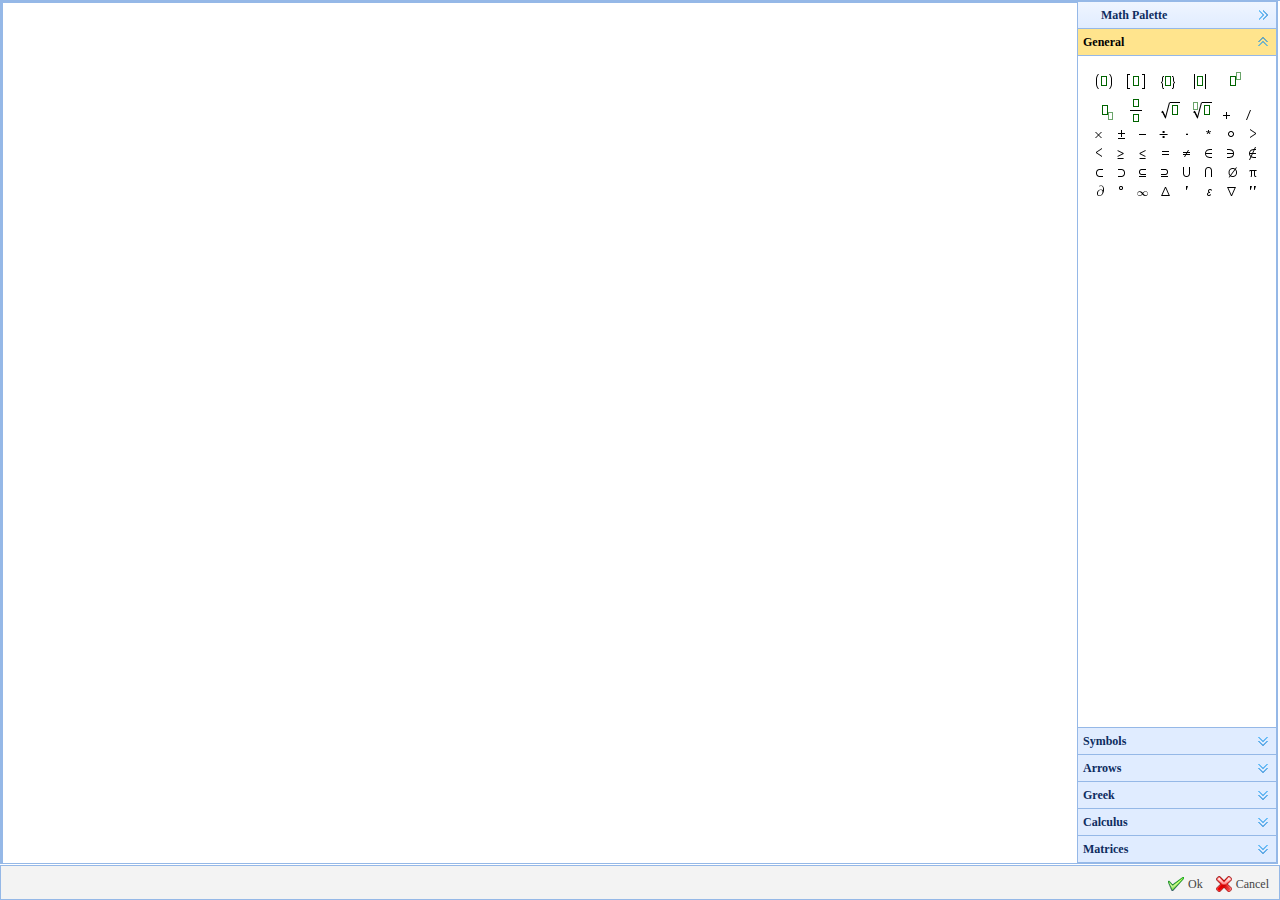
<file: assets/plugins/matheditor/html/plugin.html>
﻿<html>

<head>
    <title>Math Editor</title>

    <link href="./css/math.css" rel="stylesheet" />
    <link href="js/jquery-easyui/themes/default/easyui.css" rel="stylesheet" />
    <link href="js/jquery-easyui/themes/icon.css" rel="stylesheet" />
</head>

<body class="easyui-layout">
    <div data-options="region:'south'" style="text-align:right; padding: 5px 5px 0px 0px; height:35px; background-color:#f3f3f3">
        <a class="easyui-linkbutton" title="Insert Formula" data-options="iconCls:'icon-ok',plain:'true'" href="javascript:void(0)"
        onclick="javascript:MathEditor.insertEditor();">Ok</a>
        <a class="easyui-linkbutton" title="Cancel Editor" data-options="iconCls:'icon-cancel',plain:'true'" href="javascript:void(0)"
        onclick="javascript:MathEditor.close();">Cancel</a>
    </div>
    <div class="easyui-layout" data-options="region:'center'">
        <div data-options="region:'center'" id="editable-math" class="mathquill-editable"></div>
        <div data-options="region:'east',title:'Math Palette',collapsible: true,iconCls:'icon-square_root', border:true" style="width:200px;">
            <div id="aaFormulas" class="easyui-accordion" data-options="border: false, fit: true">
                <div title="<span>General</span>" data-options="border: false" style="overflow:auto;padding:10px" id="GENERAL">
                    <button class="mathquill-symbol-btn" style="width: 29px; height: 29px; background-image: url('../img/icons.png'); background-position: -144px -29px"
                    onclick="MathEditor.insert('\\lparen{} ');"></button>
                    <button class="mathquill-symbol-btn" style="width: 29px; height: 29px; background-image: url('../img/icons.png'); background-position: -173px -29px"
                    onclick="MathEditor.insert('\\lbrack{} ');"></button>
                    <button class="mathquill-symbol-btn" style="width: 29px; height: 29px; background-image: url('../img/icons.png'); background-position: -202px -0px"
                    onclick="MathEditor.insert('\\lbrace{} ');"></button>
                    <button class="mathquill-symbol-btn" style="width: 29px; height: 29px; background-image: url('../img/icons.png'); background-position: -173px -0px"
                    onclick="MathEditor.insert('\\lpipe{} ');"></button>
                    <button class="mathquill-symbol-btn" style="width: 29px; height: 29px; background-image: url('../img/icons.png'); background-position: -86px -29px"
                    onclick="MathEditor.insert('\\mathrm{}^{} ');"></button>
                    <button class="mathquill-symbol-btn" style="width: 29px; height: 29px; background-image: url('../img/icons.png'); background-position: -115px -29px"
                    onclick="MathEditor.insert('\\mathrm{}_{} ');"></button>
                    <button class="mathquill-symbol-btn" style="width: 29px; height: 29px; background-image: url('../img/icons.png'); background-position: 1px 0px"
                    onclick="MathEditor.insert('\\frac{}{} ');"></button>
                    <button class="mathquill-symbol-btn" style="width: 29px; height: 29px; background-image: url('../img/icons.png'); background-position: -26px -31px"
                    onclick="MathEditor.insert('\\sqrt{}');"></button>
                    <button class="mathquill-symbol-btn" style="width: 29px; height: 29px; background-image: url('../img/icons.png'); background-position: -55px -31px"
                    onclick="MathEditor.insert('\\nthroot{}{}');"></button>
                    <button class="mathquill-symbol-btn" style="width: 19px; height: 19px; background-image: url('../img/icons.png'); background-position: -202px -29px"
                    onclick="MathEditor.insert('+');"></button>
                    <button class="mathquill-symbol-btn" style="width: 19px; height: 19px; background-image: url('../img/icons.png'); background-position: -231px -36px"
                    onclick="MathEditor.insert('\\slash');"></button>
                    <button class="mathquill-symbol-btn" style="width: 19px; height: 19px; background-image: url('../img/icons.png'); background-position: -231px 0px"
                    onclick="MathEditor.insert('\\times');"></button>
                    <button class="mathquill-symbol-btn" style="width: 19px; height: 19px; background-image: url('../img/icons.png'); background-position: -249px 0px"
                    onclick="MathEditor.insert('\\pm');"></button>
                    <button class="mathquill-symbol-btn" style="width: 19px; height: 19px; background-image: url('../img/icons.png'); background-position: -231px -18px"
                    onclick="MathEditor.insert('-');"></button>
                    <button class="mathquill-symbol-btn" style="width: 19px; height: 19px; background-image: url('../img/icons.png'); background-position: -249px -18px"
                    onclick="MathEditor.insert('\\div');"></button>
                    <button class="mathquill-symbol-btn" style="width: 19px; height: 19px; background-image: url('../img/icons.png'); background-position: -465px -36px"
                    onclick="MathEditor.insert('\\cdot');"></button>
                    <button class="mathquill-symbol-btn" style="width: 19px; height: 19px; background-image: url('../img/icons.png'); background-position: -465px -18px"
                    onclick="MathEditor.insert('\\ast');"></button>
                    <button class="mathquill-symbol-btn" style="width: 19px; height: 19px; background-image: url('../img/icons.png'); background-position: -483px -18px"
                    onclick="MathEditor.insert('\\ring');"></button>
                    <button class="mathquill-symbol-btn" style="width: 19px; height: 19px; background-image: url('../img/icons.png'); background-position: -753px -37px"
                    onclick="MathEditor.insert('>');"></button>
                    <button class="mathquill-symbol-btn" style="width: 19px; height: 19px; background-image: url('../img/icons.png'); background-position: -789px -37px"
                    onclick="MathEditor.insert('<');"></button>
                    <button class="mathquill-symbol-btn" style="width: 19px; height: 19px; background-image: url('../img/icons.png'); background-position: -249px -36px"
                    onclick="MathEditor.insert('\\ge');"></button>
                    <button class="mathquill-symbol-btn" style="width: 19px; height: 19px; background-image: url('../img/icons.png'); background-position: -267px -18px"
                    onclick="MathEditor.insert('\\le');"></button>
                    <button class="mathquill-symbol-btn" style="width: 19px; height: 19px; background-image: url('../img/icons.png'); background-position: -591px -18px"
                    onclick="MathEditor.insert('=');"></button>
                    <button class="mathquill-symbol-btn" style="width: 19px; height: 19px; background-image: url('../img/icons.png'); background-position: -555px -18px"
                    onclick="MathEditor.insert('\\ne');"></button>
                    <button class="mathquill-symbol-btn" style="width: 19px; height: 19px; background-image: url('../img/icons.png'); background-position: -933px -36px"
                    onclick="MathEditor.insert('\\in');"></button>
                    <button class="mathquill-symbol-btn" style="width: 19px; height: 19px; background-image: url('../img/icons.png'); background-position: -951px -18px"
                    onclick="MathEditor.insert('\\ni');"></button>
                    <button class="mathquill-symbol-btn" style="width: 19px; height: 19px; background-image: url('../img/icons.png'); background-position: -825px -36px"
                    onclick="MathEditor.insert('\\notin');"></button>
                    <button class="mathquill-symbol-btn" style="width: 19px; height: 19px; background-image: url('../img/icons.png'); background-position: -969px -36px"
                    onclick="MathEditor.insert('\\sub');"></button>
                    <button class="mathquill-symbol-btn" style="width: 19px; height: 19px; background-image: url('../img/icons.png'); background-position: -987px -18px"
                    onclick="MathEditor.insert('\\sup');"></button>
                    <button class="mathquill-symbol-btn" style="width: 19px; height: 19px; background-image: url('../img/icons.png'); background-position: -861px 0px"
                    onclick="MathEditor.insert('\\subeq');"></button>
                    <button class="mathquill-symbol-btn" style="width: 19px; height: 19px; background-image: url('../img/icons.png'); background-position: -861px -36px"
                    onclick="MathEditor.insert('\\supeq');"></button>
                    <button class="mathquill-symbol-btn" style="width: 19px; height: 19px; background-image: url('../img/icons.png'); background-position: -969px 0px"
                    onclick="MathEditor.insert('\\union');"></button>
                    <button class="mathquill-symbol-btn" style="width: 19px; height: 19px; background-image: url('../img/icons.png'); background-position: -969px -18px"
                    onclick="MathEditor.insert('\\intersection');"></button>
                    <button class="mathquill-symbol-btn" style="width: 19px; height: 19px; background-image: url('../img/icons.png'); background-position: -320px 0px"
                    onclick="MathEditor.insert('\\emptyset');"></button>
                    <button class="mathquill-symbol-btn" style="width: 19px; height: 19px; background-image: url('../img/icons.png'); background-position: -501px 0px"
                    onclick="MathEditor.insert('\\pi');"></button>
                    <button class="mathquill-symbol-btn" style="width: 19px; height: 19px; background-image: url('../img/icons.png'); background-position: -518px 0px"
                    onclick="MathEditor.insert('\\partial');"></button>
                    <button class="mathquill-symbol-btn" style="width: 19px; height: 19px; background-image: url('../img/icons.png'); background-position: -537px -18px"
                    onclick="MathEditor.insert('\\degree');"></button>
                    <button class="mathquill-symbol-btn" style="width: 19px; height: 19px; background-image: url('../img/icons.png'); background-position: -501px -18px"
                    onclick="MathEditor.insert('\\infinity');"></button>
                    <button class="mathquill-symbol-btn" style="width: 19px; height: 19px; background-image: url('../img/icons.png'); background-position: -518px -36px"
                    onclick="MathEditor.insert('\\triangle');"></button>
                    <button class="mathquill-symbol-btn" style="width: 19px; height: 19px; background-image: url('../img/icons.png'); background-position: -537px -36px"
                    onclick="MathEditor.insert('\'');"></button>
                    <button class="mathquill-symbol-btn" style="width: 19px; height: 19px; background-image: url('../img/icons.png'); background-position: -1770px -18px"
                    onclick="MathEditor.insert('\\epsilon');"></button>
                    <button class="mathquill-symbol-btn" style="width: 19px; height: 19px; background-image: url('../img/icons.png'); background-position: -537px 0px"
                    onclick="MathEditor.insert('\\nabla');"></button>
                    <button class="mathquill-symbol-btn" style="width: 19px; height: 19px; background-image: url('../img/icons.png'); background-position: -555px 0px;"
                    onclick="MathEditor.insert('\'\'');"></button>
                </div>
                <div title="<span>Symbols</span>" data-options="border: false" style="overflow:auto;padding:10px" id="SYMBOLS">
                    <button class="mathquill-symbol-btn" style="width: 19px; height: 19px; background-image: url('../img/icons.png'); background-position: -2112px 0px"
                    onclick="MathEditor.insert('\\N');"></button>
                    <button class="mathquill-symbol-btn" style="width: 19px; height: 19px; background-image: url('../img/icons.png'); background-position: -2130px 0px"
                    onclick="MathEditor.insert('\\Z');"></button>
                    <button class="mathquill-symbol-btn" style="width: 19px; height: 19px; background-image: url('../img/icons.png'); background-position: -2112px -18px"
                    onclick="MathEditor.insert('\\Q');"></button>
                    <button class="mathquill-symbol-btn" style="width: 19px; height: 19px; background-image: url('../img/icons.png'); background-position: -2130px -18px"
                    onclick="MathEditor.insert('\\C');"></button>
                    <button class="mathquill-symbol-btn" style="width: 19px; height: 19px; background-image: url('../img/icons.png'); background-position: -2112px -36px"
                    onclick="MathEditor.insert('\\R');"></button>
                    <button class="mathquill-symbol-btn" style="width: 19px; height: 19px; background-image: url('../img/icons.png'); background-position: -2130px -36px"
                    onclick="MathEditor.insert('\\P');"></button>
                    <button class="mathquill-symbol-btn" style="width: 19px; height: 19px; background-image: url('../img/icons.png'); background-position: -2058px -36px"
                    onclick="MathEditor.insert('\\real');"></button>
                    <button class="mathquill-symbol-btn" style="width: 19px; height: 19px; background-image: url('../img/icons.png'); background-position: -2058px -18px"
                    onclick="MathEditor.insert('\\imaginary');"></button>
                    <button class="mathquill-symbol-btn" style="width: 19px; height: 19px; background-image: url('../img/icons.png'); background-position: -2076px -18px"
                    onclick="MathEditor.insert('\\aleph');"></button>
                    <button class="mathquill-symbol-btn" style="width: 19px; height: 19px; background-image: url('../img/icons.png'); background-position: -1023px -18px"
                    onclick="MathEditor.insert('\\and');"></button>
                    <button class="mathquill-symbol-btn" style="width: 19px; height: 19px; background-image: url('../img/icons.png'); background-position: -1023px -36px"
                    onclick="MathEditor.insert('\\or');"></button>
                    <button class="mathquill-symbol-btn" style="width: 19px; height: 19px; background-image: url('../img/icons.png'); background-position: -1041px 0px"
                    onclick="MathEditor.insert('\\not');"></button>
                    <button class="mathquill-symbol-btn" style="width: 19px; height: 19px; background-image: url('../img/icons.png'); background-position: -1041px -18px"
                    onclick="MathEditor.insert('\\forall');"></button>
                    <button class="mathquill-symbol-btn" style="width: 19px; height: 19px; background-image: url('../img/icons.png'); background-position: -1041px -36px"
                    onclick="MathEditor.insert('\\exist');"></button>
                    <button class="mathquill-symbol-btn" style="width: 19px; height: 19px; background-image: url('../img/icons.png'); background-position: -1061px -18px"
                    onclick="MathEditor.insert('\\nexists');"></button>
                    <button class="mathquill-symbol-btn" style="width: 19px; height: 19px; background-image: url('../img/icons.png'); background-position: -1005px 0px"
                    onclick="MathEditor.insert('\\therefore');"></button>
                    <button class="mathquill-symbol-btn" style="width: 19px; height: 19px; background-image: url('../img/icons.png'); background-position: -1005px -18px"
                    onclick="MathEditor.insert('\\because');"></button>
                    <button class="mathquill-symbol-btn" style="width: 19px; height: 19px; background-image: url('../img/icons.png'); background-position: -1113px -18px"
                    onclick="MathEditor.insert('\\angle');"></button>
                    <button class="mathquill-symbol-btn" style="width: 19px; height: 19px; background-image: url('../img/icons.png'); background-position: -1097px -19px"
                    onclick="MathEditor.insert('\\sphericalangle');"></button>
                    <button class="mathquill-symbol-btn" style="width: 19px; height: 19px; background-image: url('../img/icons.png'); background-position: -1079px -38px"
                    onclick="MathEditor.insert('\\measuredangle');"></button>
                    <button class="mathquill-symbol-btn" style="width: 19px; height: 19px; background-image: url('../img/icons.png'); background-position: -1131px 0px"
                    onclick="MathEditor.insert('\\parallel');"></button>
                    <button class="mathquill-symbol-btn" style="width: 19px; height: 19px; background-image: url('../img/icons.png'); background-position: -1131px -18px"
                    onclick="MathEditor.insert('\\perp');"></button>
                    <button class="mathquill-symbol-btn" style="width: 19px; height: 19px; background-image: url('../img/icons.png'); background-position: -591px -18px"
                    onclick="MathEditor.insert('=');"></button>
                    <button class="mathquill-symbol-btn" style="width: 19px; height: 19px; background-image: url('../img/icons.png'); background-position: -555px -18px"
                    onclick="MathEditor.insert('\\neq ');"></button>
                    <button class="mathquill-symbol-btn" style="width: 19px; height: 19px; background-image: url('../img/icons.png'); background-position: -627px 0px"
                    onclick="MathEditor.insert('\\equiv');"></button>
                    <button class="mathquill-symbol-btn" style="width: 19px; height: 19px; background-image: url('../img/icons.png'); background-position: -574px -1px"
                    onclick="MathEditor.insert('\\not\equiv');"></button>
                    <button class="mathquill-symbol-btn" style="width: 19px; height: 19px; background-image: url('../img/icons.png'); background-position: -591px -36px"
                    onclick="MathEditor.insert('\\sim');"></button>
                    <button class="mathquill-symbol-btn" style="width: 19px; height: 19px; background-image: url('../img/icons.png'); background-position: -592px -1px"
                    onclick="MathEditor.insert('\\not\sim');"></button>
                    <button class="mathquill-symbol-btn" style="width: 19px; height: 19px; background-image: url('../img/icons.png'); background-position: -627px -18px"
                    onclick="MathEditor.insert('\\asymp');"></button>
                    <button class="mathquill-symbol-btn" style="width: 19px; height: 19px; background-image: url('../img/icons.png'); background-position: -609px -18px"
                    onclick="MathEditor.insert('\\simeq');"></button>
                    <button class="mathquill-symbol-btn" style="width: 19px; height: 19px; background-image: url('../img/icons.png'); background-position: -645px 0px"
                    onclick="MathEditor.insert('\\cong');"></button>
                    <button class="mathquill-symbol-btn" style="width: 19px; height: 19px; background-image: url('../img/icons.png'); background-position: -646px -38px"
                    onclick="MathEditor.insert('\\lneq');"></button>
                    <button class="mathquill-symbol-btn" style="width: 19px; height: 19px; background-image: url('../img/icons.png'); background-position: -753px -36px"
                    onclick="MathEditor.insert('>');"></button>
                    <button class="mathquill-symbol-btn" style="width: 19px; height: 19px; background-image: url('../img/icons.png'); background-position: -681px -36px"
                    onclick="MathEditor.insert('\\gg');"></button>
                    <button class="mathquill-symbol-btn" style="width: 19px; height: 19px; background-image: url('../img/icons.png'); background-position: -717px -36px"
                    onclick="MathEditor.insert('\\succ');"></button>
                    <button class="mathquill-symbol-btn" style="width: 19px; height: 19px; background-image: url('../img/icons.png'); background-position: -664px -18px"
                    onclick="MathEditor.insert('\\gneq');"></button>
                    <button class="mathquill-symbol-btn" style="width: 19px; height: 19px; background-image: url('../img/icons.png'); background-position: -789px -36px"
                    onclick="MathEditor.insert('<');"></button>
                    <button class="mathquill-symbol-btn" style="width: 19px; height: 19px; background-image: url('../img/icons.png'); background-position: -681px 0px"
                    onclick="MathEditor.insert('\\ll');"></button>
                    <button class="mathquill-symbol-btn" style="width: 19px; height: 19px; background-image: url('../img/icons.png'); background-position: -717px 0px"
                    onclick="MathEditor.insert('\\prec');"></button>
                    <button class="mathquill-symbol-btn" style="width: 19px; height: 19px; background-image: url('../img/icons.png'); background-position: -699px -18px"
                    onclick="MathEditor.insert('\\prop');"></button>
                    <button class="mathquill-symbol-btn" style="width: 19px; height: 19px; background-image: url('../img/icons.png'); background-position: -1149px -36px"
                    onclick="MathEditor.insert('\\bigcirc');"></button>
                    <button class="mathquill-symbol-btn" style="width: 19px; height: 19px; background-image: url('../img/icons.png'); background-position: -1149px -18px"
                    onclick="MathEditor.insert('\\bigtriangleup');"></button>
                    <button class="mathquill-symbol-btn" style="width: 19px; height: 19px; background-image: url('../img/icons.png'); background-position: -1115px 0px"
                    onclick="MathEditor.insert('\\diamond');"></button>
                    <button class="mathquill-symbol-btn" style="width: 19px; height: 19px; background-image: url('../img/icons.png'); background-position: -1188px -18px"
                    onclick="MathEditor.insert('\\oplus');"></button>
                    <button class="mathquill-symbol-btn" style="width: 19px; height: 19px; background-image: url('../img/icons.png'); background-position: -1167px 0px"
                    onclick="MathEditor.insert('\\ominus');"></button>
                    <button class="mathquill-symbol-btn" style="width: 19px; height: 19px; background-image: url('../img/icons.png'); background-position: -1185px -36px"
                    onclick="MathEditor.insert('\\otimes');"></button>
                    <button class="mathquill-symbol-btn" style="width: 19px; height: 19px; background-image: url('../img/icons.png'); background-position: -1203px 0px"
                    onclick="MathEditor.insert('\\odot');"></button>
                    <button class="mathquill-symbol-btn" style="width: 19px; height: 19px; background-image: url('../img/icons.png'); background-position: -1185px 0px"
                    onclick="MathEditor.insert('\\bullet');"></button>
                    <button class="mathquill-symbol-btn" style="width: 19px; height: 19px; background-image: url('../img/icons.png'); background-position: -879px -18px"
                    onclick="MathEditor.insert('\\sqsubset');"></button>
                    <button class="mathquill-symbol-btn" style="width: 19px; height: 19px; background-image: url('../img/icons.png'); background-position: -897px 0px"
                    onclick="MathEditor.insert('\\sqsupset');"></button>
                    <button class="mathquill-symbol-btn" style="width: 19px; height: 19px; background-image: url('../img/icons.png'); background-position: -897px -36px"
                    onclick="MathEditor.insert('\\sqsubseteq');"></button>
                    <button class="mathquill-symbol-btn" style="width: 19px; height: 19px; background-image: url('../img/icons.png'); background-position: -915px -18px"
                    onclick="MathEditor.insert('\\sqsupseteq');"></button>
                    <button class="mathquill-symbol-btn" style="width: 19px; height: 19px; background-image: url('../img/icons.png'); background-position: -933px 0px"
                    onclick="MathEditor.insert('\\sqcap');"></button>
                    <button class="mathquill-symbol-btn" style="width: 19px; height: 19px; background-image: url('../img/icons.png'); background-position: -933px -18px"
                    onclick="MathEditor.insert('\\sqcup');"></button>

                </div>
                <div title="<span>Arrows</span>" style="overflow:auto;" id="ARROWS">
                    <button class="mathquill-symbol-btn" style="width: 19px; height: 19px; background-image: url('../img/icons.png'); background-position: -1383px -36px"
                    onclick="MathEditor.insert('\\longleftarrow');"></button>
                    <button class="mathquill-symbol-btn" style="width: 19px; height: 19px; background-image: url('../img/icons.png'); background-position: -1401px 0px"
                    onclick="MathEditor.insert('\\longrightarrow');"></button>
                    <button class="mathquill-symbol-btn" style="width: 19px; height: 19px; background-image: url('../img/icons.png'); background-position: -1401px -18px"
                    onclick="MathEditor.insert('\\longleftrightarrow');"></button>
                    <button class="mathquill-symbol-btn" style="width: 19px; height: 19px; background-image: url('../img/icons.png'); background-position: -1257px 0px"
                    onclick="MathEditor.insert('\\uparrow');"></button>
                    <button class="mathquill-symbol-btn" style="width: 19px; height: 19px; background-image: url('../img/icons.png'); background-position: -1257px -18px"
                    onclick="MathEditor.insert('\\downarrow');"></button>
                    <button class="mathquill-symbol-btn" style="width: 19px; height: 19px; background-image: url('../img/icons.png'); background-position: -1257px -36px"
                    onclick="MathEditor.insert('\\updownarrow');"></button>
                    <button class="mathquill-symbol-btn" style="width: 19px; height: 19px; background-image: url('../img/icons.png'); background-position: -1221px -36px"
                    onclick="MathEditor.insert('\\nwarrow');"></button>
                    <button class="mathquill-symbol-btn" style="width: 19px; height: 19px; background-image: url('../img/icons.png'); background-position: -1203px -18px"
                    onclick="MathEditor.insert('\\nearrow');"></button>
                    <button class="mathquill-symbol-btn" style="width: 19px; height: 19px; background-image: url('../img/icons.png'); background-position: -1401px -36px"
                    onclick="MathEditor.insert('\\Longleftarrow');"></button>
                    <button class="mathquill-symbol-btn" style="width: 19px; height: 19px; background-image: url('../img/icons.png'); background-position: -1419px 0px"
                    onclick="MathEditor.insert('\\Longrightarrow');"></button>
                    <button class="mathquill-symbol-btn" style="width: 19px; height: 19px; background-image: url('../img/icons.png'); background-position: -1419px -18px"
                    onclick="MathEditor.insert('\\Longleftrightarrow');"></button>
                    <button class="mathquill-symbol-btn" style="width: 19px; height: 19px; background-image: url('../img/icons.png'); background-position: -1275px 0px"
                    onclick="MathEditor.insert('\\Uparrow');"></button>
                    <button class="mathquill-symbol-btn" style="width: 19px; height: 19px; background-image: url('../img/icons.png'); background-position: -1275px -18px"
                    onclick="MathEditor.insert('\\Downarrow');"></button>
                    <button class="mathquill-symbol-btn" style="width: 19px; height: 19px; background-image: url('../img/icons.png'); background-position: -1275px -36px"
                    onclick="MathEditor.insert('\\Updownarrow');"></button>
                    <button class="mathquill-symbol-btn" style="width: 19px; height: 19px; background-image: url('../img/icons.png'); background-position: -1239px 0px"
                    onclick="MathEditor.insert('\\swarrow');"></button>
                    <button class="mathquill-symbol-btn" style="width: 19px; height: 19px; background-image: url('../img/icons.png'); background-position: -1203px -36px"
                    onclick="MathEditor.insert('\\searrow');"></button>
                    <button class="mathquill-symbol-btn" style="width: 19px; height: 19px; background-image: url('../img/icons.png'); background-position: -1221px 0px"
                    onclick="MathEditor.insert('\\hookleftarrow');"></button>
                    <button class="mathquill-symbol-btn" style="width: 19px; height: 19px; background-image: url('../img/icons.png'); background-position: -1221px -18px"
                    onclick="MathEditor.insert('\\hookrightarrow');"></button>
                    <button class="mathquill-symbol-btn" style="width: 19px; height: 19px; background-image: url('../img/icons.png'); background-position: -1239px -18px"
                    onclick="MathEditor.insert('\\leftharpoonup');"></button>
                    <button class="mathquill-symbol-btn" style="width: 19px; height: 19px; background-image: url('../img/icons.png'); background-position: -1239px -36px"
                    onclick="MathEditor.insert('\\rightharpoonup');"></button>
                    <button class="mathquill-symbol-btn" style="width: 19px; height: 19px; background-image: url('../img/icons.png'); background-position: -1295px -2px"
                    onclick="MathEditor.insert('\\rightbarharpoon');"></button>
                    <button class="mathquill-symbol-btn" style="width: 19px; height: 19px; background-image: url('../img/icons.png'); background-position: -1294px -19px"
                    onclick="MathEditor.insert('\\leftbarharpoon');"></button>
                    <button class="mathquill-symbol-btn" style="width: 19px; height: 19px; background-image: url('../img/icons.png'); background-position: -1296px -37px"
                    onclick="MathEditor.insert('\\dlsh');"></button>
                    <button class="mathquill-symbol-btn" style="width: 19px; height: 19px; background-image: url('../img/icons.png'); background-position: -1420px -36px"
                    onclick="MathEditor.insert('\\leftmapsto');"></button>
                    <button class="mathquill-symbol-btn" style="width: 19px; height: 19px; background-image: url('../img/icons.png'); background-position: -1437px 0px"
                    onclick="MathEditor.insert('\\mapsto');"></button>
                    <button class="mathquill-symbol-btn" style="width: 29px; height: 29px; background-image: url('../img/icons.png'); background-position: -1665px 0px"
                    onclick="MathEditor.insert('\\vech{}');"></button>
                    <button class="mathquill-symbol-btn" style="width: 29px; height: 29px; background-image: url('../img/icons.png'); background-position: -1694px 0px"
                    onclick="MathEditor.insert('\\veclr{}');"></button>
                    <button class="mathquill-symbol-btn" style="width: 29px; height: 29px; background-image: url('../img/icons.png'); background-position: -1665px -29px"
                    onclick="MathEditor.insert('\\vec{}');"></button>
                    <button class="mathquill-symbol-btn" style="width: 29px; height: 29px; background-image: url('../img/icons.png'); background-position: -1723px 0px"
                    onclick="MathEditor.insert('\\bar{}');"></button>
                    <button class="mathquill-symbol-btn" style="width: 29px; height: 29px; background-image: url('../img/icons.png'); background-position: -2429px -30px"
                    onclick="MathEditor.insert('\\cdots ');"></button>
                    <button class="mathquill-symbol-btn" style="width: 29px; height: 29px; background-image: url('../img/icons.png'); background-position: -2429px -24px"
                    onclick="MathEditor.insert('\\dots ');"></button>
                    <button class="mathquill-symbol-btn" style="width: 29px; height: 29px; background-image: url('../img/icons.png'); background-position: -2458px -31px"
                    onclick="MathEditor.insert('\\ddots ');"></button>
                    <button class="mathquill-symbol-btn" style="width: 29px; height: 29px; background-image: url('../img/icons.png'); background-position: -2488px -31px"
                    onclick="MathEditor.insert('\\upslopeellipsis ');"></button>
                    <button class="mathquill-symbol-btn" style="width: 29px; height: 29px; background-image: url('../img/icons.png'); background-position: -2429px -2px"
                    onclick="MathEditor.insert('\\vdots ');"></button>
                    <button class="mathquill-symbol-btn" style="width: 29px; height: 29px; background-image: url('../img/icons.png'); background-position: -3039px 1px"
                    onclick="MathEditor.insert('\\hat{}');"></button>

                </div>
                <div title="<span>Greek</span>" style="overflow:auto;" id="GREEK">
                    <button class="mathquill-symbol-btn" style="width: 19px; height: 19px; background-image: url('../img/icons.png'); background-position: -1753px 0px"
                    onclick="MathEditor.insert('\\alpha');"></button>
                    <button class="mathquill-symbol-btn" style="width: 19px; height: 19px; background-image: url('../img/icons.png'); background-position: -1752px -18px"
                    onclick="MathEditor.insert('\\beta');"></button>
                    <button class="mathquill-symbol-btn" style="width: 19px; height: 19px; background-image: url('../img/icons.png'); background-position: -1752px -36px"
                    onclick="MathEditor.insert('\\gamma');"></button>
                    <button class="mathquill-symbol-btn" style="width: 19px; height: 19px; background-image: url('../img/icons.png'); background-position: -1770px 0px"
                    onclick="MathEditor.insert('\\delta');"></button>
                    <button class="mathquill-symbol-btn" style="width: 19px; height: 19px; background-image: url('../img/icons.png'); background-position: -1770px -18px"
                    onclick="MathEditor.insert('\\epsilon');"></button>
                    <button class="mathquill-symbol-btn" style="width: 19px; height: 19px; background-image: url('../img/icons.png'); background-position: -1770px -36px"
                    onclick="MathEditor.insert('\\zeta');"></button>
                    <button class="mathquill-symbol-btn" style="width: 19px; height: 19px; background-image: url('../img/icons.png'); background-position: -1788px 0px"
                    onclick="MathEditor.insert('\\eta');"></button>
                    <button class="mathquill-symbol-btn" style="width: 19px; height: 19px; background-image: url('../img/icons.png'); background-position: -1788px -18px"
                    onclick="MathEditor.insert('\\theta');"></button>
                    <button class="mathquill-symbol-btn" style="width: 19px; height: 19px; background-image: url('../img/icons.png'); background-position: -1806px 0px"
                    onclick="MathEditor.insert('\\iota');"></button>
                    <button class="mathquill-symbol-btn" style="width: 19px; height: 19px; background-image: url('../img/icons.png'); background-position: -1806px -18px"
                    onclick="MathEditor.insert('\\kappa');"></button>
                    <button class="mathquill-symbol-btn" style="width: 19px; height: 19px; background-image: url('../img/icons.png'); background-position: -1806px -36px"
                    onclick="MathEditor.insert('\\lambda');"></button>
                    <button class="mathquill-symbol-btn" style="width: 19px; height: 19px; background-image: url('../img/icons.png'); background-position: -1824px 0px"
                    onclick="MathEditor.insert('\\mu');"></button>
                    <button class="mathquill-symbol-btn" style="width: 19px; height: 19px; background-image: url('../img/icons.png'); background-position: -1824px -18px"
                    onclick="MathEditor.insert('\\nu');"></button>
                    <button class="mathquill-symbol-btn" style="width: 19px; height: 19px; background-image: url('../img/icons.png'); background-position: -1824px -36px"
                    onclick="MathEditor.insert('\\xi');"></button>
                    <button class="mathquill-symbol-btn" style="width: 19px; height: 19px; background-image: url('../img/icons.png'); background-position: -1842px 0px"
                    onclick="MathEditor.insert('\\omicron');"></button>
                    <button class="mathquill-symbol-btn" style="width: 19px; height: 19px; background-image: url('../img/icons.png'); background-position: -1842px -18px"
                    onclick="MathEditor.insert('\\pi');"></button>
                    <button class="mathquill-symbol-btn" style="width: 19px; height: 19px; background-image: url('../img/icons.png'); background-position: -1861px 0px"
                    onclick="MathEditor.insert('\\rho');"></button>
                    <button class="mathquill-symbol-btn" style="width: 19px; height: 19px; background-image: url('../img/icons.png'); background-position: -1861px -36px"
                    onclick="MathEditor.insert('\\sigma');"></button>
                    <button class="mathquill-symbol-btn" style="width: 19px; height: 19px; background-image: url('../img/icons.png'); background-position: -1878px 0px"
                    onclick="MathEditor.insert('\\tau');"></button>
                    <button class="mathquill-symbol-btn" style="width: 19px; height: 19px; background-image: url('../img/icons.png'); background-position: -1878px -18px"
                    onclick="MathEditor.insert('\\upsilon');"></button>
                    <button class="mathquill-symbol-btn" style="width: 19px; height: 19px; background-image: url('../img/icons.png'); background-position: -1878px -36px"
                    onclick="MathEditor.insert('\\phi');"></button>
                    <button class="mathquill-symbol-btn" style="width: 19px; height: 19px; background-image: url('../img/icons.png'); background-position: -1896px -18px"
                    onclick="MathEditor.insert('\\chi');"></button>
                    <button class="mathquill-symbol-btn" style="width: 19px; height: 19px; background-image: url('../img/icons.png'); background-position: -1896px -36px"
                    onclick="MathEditor.insert('\\psi');"></button>
                    <button class="mathquill-symbol-btn" style="width: 19px; height: 19px; background-image: url('../img/icons.png'); background-position: -1914px 0px"
                    onclick="MathEditor.insert('\\omega');"></button>
                    <button class="mathquill-symbol-btn" style="width: 19px; height: 19px; background-image: url('../img/icons.png'); background-position: -1914px -18px"
                    onclick="MathEditor.insert('\\Alpha');"></button>
                    <button class="mathquill-symbol-btn" style="width: 19px; height: 19px; background-image: url('../img/icons.png'); background-position: -1914px -36px"
                    onclick="MathEditor.insert('\\Beta');"></button>
                    <button class="mathquill-symbol-btn" style="width: 19px; height: 19px; background-image: url('../img/icons.png'); background-position: -1932px 0px"
                    onclick="MathEditor.insert('\\Gamma');"></button>
                    <button class="mathquill-symbol-btn" style="width: 19px; height: 19px; background-image: url('../img/icons.png'); background-position: -1932px -18px"
                    onclick="MathEditor.insert('\\Delta');"></button>
                    <button class="mathquill-symbol-btn" style="width: 19px; height: 19px; background-image: url('../img/icons.png'); background-position: -1932px -36px"
                    onclick="MathEditor.insert('\\Epsilon');"></button>
                    <button class="mathquill-symbol-btn" style="width: 19px; height: 19px; background-image: url('../img/icons.png'); background-position: -1950px 0px"
                    onclick="MathEditor.insert('\\Zeta');"></button>
                    <button class="mathquill-symbol-btn" style="width: 19px; height: 19px; background-image: url('../img/icons.png'); background-position: -1950px -18px"
                    onclick="MathEditor.insert('\\Eta');"></button>
                    <button class="mathquill-symbol-btn" style="width: 19px; height: 19px; background-image: url('../img/icons.png'); background-position: -1950px -36px"
                    onclick="MathEditor.insert('\\Theta');"></button>
                    <button class="mathquill-symbol-btn" style="width: 19px; height: 19px; background-image: url('../img/icons.png'); background-position: -1968px 0px"
                    onclick="MathEditor.insert('\\Iota');"></button>
                    <button class="mathquill-symbol-btn" style="width: 19px; height: 19px; background-image: url('../img/icons.png'); background-position: -1968px -18px"
                    onclick="MathEditor.insert('\\Kappa');"></button>
                    <button class="mathquill-symbol-btn" style="width: 19px; height: 19px; background-image: url('../img/icons.png'); background-position: -1968px -36px"
                    onclick="MathEditor.insert('\\Lambda');"></button>
                    <button class="mathquill-symbol-btn" style="width: 19px; height: 19px; background-image: url('../img/icons.png'); background-position: -1986px 0px"
                    onclick="MathEditor.insert('\\Mu');"></button>
                    <button class="mathquill-symbol-btn" style="width: 19px; height: 19px; background-image: url('../img/icons.png'); background-position: -1986px -18px"
                    onclick="MathEditor.insert('\\Nu');"></button>
                    <button class="mathquill-symbol-btn" style="width: 19px; height: 19px; background-image: url('../img/icons.png'); background-position: -1986px -36px"
                    onclick="MathEditor.insert('\\Xi');"></button>
                    <button class="mathquill-symbol-btn" style="width: 19px; height: 19px; background-image: url('../img/icons.png'); background-position: -2003px 0px"
                    onclick="MathEditor.insert('\\Omicron');"></button>
                    <button class="mathquill-symbol-btn" style="width: 19px; height: 19px; background-image: url('../img/icons.png'); background-position: -2003px -18px"
                    onclick="MathEditor.insert('\\Pi');"></button>
                    <button class="mathquill-symbol-btn" style="width: 19px; height: 19px; background-image: url('../img/icons.png'); background-position: -2003px -36px"
                    onclick="MathEditor.insert('\\Rho');"></button>
                    <button class="mathquill-symbol-btn" style="width: 19px; height: 19px; background-image: url('../img/icons.png'); background-position: -2022px 0px"
                    onclick="MathEditor.insert('\\Sigma');"></button>
                    <button class="mathquill-symbol-btn" style="width: 19px; height: 19px; background-image: url('../img/icons.png'); background-position: -2022px -18px"
                    onclick="MathEditor.insert('\\Tau');"></button>
                    <button class="mathquill-symbol-btn" style="width: 19px; height: 19px; background-image: url('../img/icons.png'); background-position: -2022px -36px"
                    onclick="MathEditor.insert('\\Upsilon');"></button>
                    <button class="mathquill-symbol-btn" style="width: 19px; height: 19px; background-image: url('../img/icons.png'); background-position: -2040px 0px"
                    onclick="MathEditor.insert('\\Phi');"></button>
                    <button class="mathquill-symbol-btn" style="width: 19px; height: 19px; background-image: url('../img/icons.png'); background-position: -2040px -18px"
                    onclick="MathEditor.insert('\\Chi');"></button>
                    <button class="mathquill-symbol-btn" style="width: 19px; height: 19px; background-image: url('../img/icons.png'); background-position: -2040px -36px"
                    onclick="MathEditor.insert('\\Psi');"></button>
                    <button class="mathquill-symbol-btn" style="width: 19px; height: 19px; background-image: url('../img/icons.png'); background-position: -2058px 0px"
                    onclick="MathEditor.insert('\\Omega');"></button>
                </div>
                <div title="<span>Calculus</span>" style="overflow:auto;" id="CALCULUS">
                    <button class="mathquill-symbol-btn" style="width: 29px; height: 29px; background-image: url('../img/icons.png'); background-position: -4329px -32px"
                    onclick="MathEditor.insert('\\int ');"></button>
                    <button class="mathquill-symbol-btn" style="width: 29px; height: 29px; background-image: url('../img/icons.png'); background-position: -4386px -32px"
                    onclick="MathEditor.insert('\\iint ');"></button>
                    <button class="mathquill-symbol-btn" style="width: 29px; height: 29px; background-image: url('../img/icons.png'); background-position: -4272px -32px"
                    onclick="MathEditor.insert('\\iiint ');"></button>
                    <button class="mathquill-symbol-btn" style="width: 29px; height: 29px; background-image: url('../img/icons.png'); background-position: -4301px -33px"
                    onclick="MathEditor.insert('\\volintegral ');"></button>
                    <button class="mathquill-symbol-btn" style="width: 29px; height: 29px; background-image: url('../img/icons.png'); background-position: -3891px 0px"
                    onclick="MathEditor.insert('\\int_{}^{}');"></button>
                    <button class="mathquill-symbol-btn" style="width: 29px; height: 29px; background-image: url('../img/icons.png'); background-position: -3949px 0px"
                    onclick="MathEditor.insert('\\int_{}^{}\\mathrm{}\\mathrm{d}\\mathrm{}');"></button>
                    <button class="mathquill-symbol-btn" style="width: 29px; height: 29px; background-image: url('../img/icons.png'); background-position: -3920px 0px"
                    onclick="MathEditor.insert('\\int_{}');"></button>
                    <button class="mathquill-symbol-btn" style="width: 29px; height: 29px; background-image: url('../img/icons.png'); background-position: -3980px -0px"
                    onclick="MathEditor.insert('\\int_{}\\mathrm{}\\mathrm{d}\\mathrm{}');"></button>
                    <button class="mathquill-symbol-btn" style="width: 29px; height: 29px; background-image: url('../img/icons.png'); background-position: -4009px 0px"
                    onclick="MathEditor.insert('\\mathrm{d}');"></button>
                    <button class="mathquill-symbol-btn" style="width: 29px; height: 29px; background-image: url('../img/icons.png'); background-position: -4064px 0px"
                    onclick="MathEditor.insert('\\frac{\\mathrm{d}\\mathrm{}}{\\mathrm{d}\\mathrm{}}');"></button>
                    <button class="mathquill-symbol-btn" style="width: 29px; height: 29px; background-image: url('../img/icons.png'); background-position: -4038px 0px"
                    onclick="MathEditor.insert('\\partial');"></button>
                    <button class="mathquill-symbol-btn" style="width: 29px; height: 29px; background-image: url('../img/icons.png'); background-position: -4093px 1px"
                    onclick="MathEditor.insert('\\frac{\\partial\\mathrm{}}{\\partial\\mathrm{}}');"></button>
                    <button class="mathquill-symbol-btn" style="width: 29px; height: 29px; background-image: url('../img/icons.png'); background-position: -4124px 0px"
                    onclick="MathEditor.insert('\\contentdown{\\lim}{\\mathit{}\\rightarrow\\infinity}');"></button>
                    <button class="mathquill-symbol-btn" style="width: 29px; height: 29px; background-image: url('../img/icons.png'); background-position: -4153px 0px"
                    onclick="MathEditor.insert('\\contentdown{\\lim}{}');"></button>
                    <button class="mathquill-symbol-btn" style="width: 29px; height: 29px; background-image: url('../img/icons.png'); background-position: -4588px -2px"
                    onclick="MathEditor.insert('\\sin');"></button>
                    <button class="mathquill-symbol-btn" style="width: 29px; height: 29px; background-image: url('../img/icons.png'); background-position: -4589px -31px"
                    onclick="MathEditor.insert('\\cos');"></button>
                    <button class="mathquill-symbol-btn" style="width: 29px; height: 29px; background-image: url('../img/icons.png'); background-position: -4616px -2px"
                    onclick="MathEditor.insert('\\tan');"></button>
                    <button class="mathquill-symbol-btn" style="width: 29px; height: 29px; background-image: url('../img/icons.png'); background-position: -4615px -31px"
                    onclick="MathEditor.insert('\\log');"></button>
                    <button class="mathquill-symbol-btn" style="width: 29px; height: 29px; background-image: url('../img/icons.png'); background-position: -4645px -2px"
                    onclick="MathEditor.insert('\\log_{}');"></button>
                    <button class="mathquill-symbol-btn" style="width: 29px; height: 29px; background-image: url('../img/icons.png'); background-position: -4442px -31px"
                    onclick="MathEditor.insert('\\csc');"></button>
                    <button class="mathquill-symbol-btn" style="width: 29px; height: 29px; background-image: url('../img/icons.png'); background-position: -4471px -2px"
                    onclick="MathEditor.insert('\\sec');"></button>
                    <button class="mathquill-symbol-btn" style="width: 29px; height: 29px; background-image: url('../img/icons.png'); background-position: -4471px -31px"
                    onclick="MathEditor.insert('\\cot');"></button>
                    <button class="mathquill-symbol-btn" style="width: 29px; height: 29px; background-image: url('../img/icons.png'); background-position: -4676px -2px"
                    onclick="MathEditor.insert('\\ln');"></button>
                    <button class="mathquill-symbol-btn" style="width: 29px; height: 29px; background-image: url('../img/icons.png'); background-position: -3836px 0px"
                    onclick="MathEditor.insert('\\sum');"></button>
                    <button class="mathquill-symbol-btn" style="width: 29px; height: 29px; background-image: url('../img/icons.png'); background-position: -3546px -29px"
                    onclick="MathEditor.insert('\\contentupdown{\\sum}{}{}');"></button>
                    <button class="mathquill-symbol-btn" style="width: 29px; height: 29px; background-image: url('../img/icons.png'); background-position: -3807px 0px"
                    onclick="MathEditor.insert('\\prod');"></button>
                    <button class="mathquill-symbol-btn" style="width: 29px; height: 29px; background-image: url('../img/icons.png'); background-position: -3662px -29px"
                    onclick="MathEditor.insert('\\contentupdown{\\prod}{}{}');"></button>
                    <button class="mathquill-symbol-btn" style="width: 29px; height: 29px; background-image: url('../img/icons.png'); background-position: -3723px -2px"
                    onclick="MathEditor.insert('\\prod_{}^{}');"></button>
                    <button class="mathquill-symbol-btn" style="width: 29px; height: 29px; background-image: url('../img/icons.png'); background-position: -4357px -33px"
                    onclick="MathEditor.insert('\\oint{} ');"></button>
                    <button class="mathquill-symbol-btn" style="width: 29px; height: 29px; background-image: url('../img/icons.png'); background-position: -4416px -33px"
                    onclick="MathEditor.insert('\\surfintegral ');"></button>
                </div>
                <div title="<span>Matrices</span>" style="overflow:auto;">
                    <button class="mathquill-symbol-btn" style="width: 29px; height: 29px; background-image: url('../img/icons.png'); background-position: -2168px -2px"
                    onclick="MathEditor.openMatrixWindow();"></button>
                    <button class="mathquill-symbol-btn" style="width: 29px; height: 29px; background-image: url('../img/icons.png'); background-position: -2197px -1px"
                    onclick="MathEditor.insert('\\left| \\begin{array}{cc} \\mathrm{} & \\mathrm{} \\\\ \\mathrm{} & \\mathrm{} \\end{array} \\right|');"></button>
                    <button class="mathquill-symbol-btn" style="width: 29px; height: 29px; background-image: url('../img/icons.png'); background-position: -2226px -2px"
                    onclick="MathEditor.insert('\\begin{array}{c} \\mathrm{} \\\\ \\mathrm{} \\\\ \\mathrm{} \\end{array} ');"></button>
                    <button class="mathquill-symbol-btn" style="width: 29px; height: 29px; background-image: url('../img/icons.png'); background-position: -2226px -31px"
                    onclick="MathEditor.insert('\\begin{array}{ccc} \\mathrm{} & \\mathrm{} & \\mathrm{} \\end{array} ');"></button>
                    <button class="mathquill-symbol-btn" style="width: 29px; height: 29px; background-image: url('../img/icons.png'); background-position: -2429px -30px"
                    onclick="MathEditor.insert('\\cdots ');"></button>
                    <button class="mathquill-symbol-btn" style="width: 29px; height: 29px; background-image: url('../img/icons.png'); background-position: -2429px -24px"
                    onclick="MathEditor.insert('\\dots ');"></button>
                    <button class="mathquill-symbol-btn" style="width: 29px; height: 29px; background-image: url('../img/icons.png'); background-position: -2458px -31px"
                    onclick="MathEditor.insert('\\ddots ');"></button>
                    <button class="mathquill-symbol-btn" style="width: 29px; height: 29px; background-image: url('../img/icons.png'); background-position: -2488px -31px"
                    onclick="MathEditor.insert('\\upslopeellipsis ');"></button>
                    <button class="mathquill-symbol-btn" style="width: 29px; height: 29px; background-image: url('../img/icons.png'); background-position: -2429px -2px"
                    onclick="MathEditor.insert('\\vdots ');"></button>
                </div>
            </div>
        </div>
    </div>
    <div id="wnMatrix">
        <div class="easyui-layout" data-options="fit:true">
            <div data-options="region:'center',fit:true">
                <table>
                    <tr>
                        <td>Rows:</td>
                        <td>
                            <input id="ssRows" class="easyui-numberspinner" style="width:100px;" required="required" data-options="value:3,min:1,max:10,editable:false">
                        </td>
                    </tr>
                    <tr>
                        <td>Columns:</td>
                        <td>
                            <input id="ssColumns" class="easyui-numberspinner" style="width:100px;" required="required" data-options="value:3,min:1,max:10,editable:false">
                        </td>
                    </tr>
                </table>
            </div>
            <div data-options="region:'south'" style="text-align:right; padding: 5px 5px 0px 0px; height:35px; background-color:#f3f3f3">
                <a class="easyui-linkbutton" title="Insert Matrix" data-options="iconCls:'icon-ok',plain:'true'" href="javascript:void(0)"
                onclick="javascript:MathEditor.insertMatrix();">Ok</a>
                <a class="easyui-linkbutton" title="Cancel" data-options="iconCls:'icon-cancel',plain:'true'" href="javascript:void(0)" onclick="javascript:MathEditor.closeMatrixWindow();">Cancel</a>
            </div>
        </div>
    </div>
    <script src="js/jquery-easyui/jquery.min.js"></script>
    <script src="js/jquery-easyui/jquery.easyui.min.js"></script>
    <script src="js/mathquill.min.js"></script>
    <script src="js/MathEditor.js"></script>  
</body>

</html>
</file>
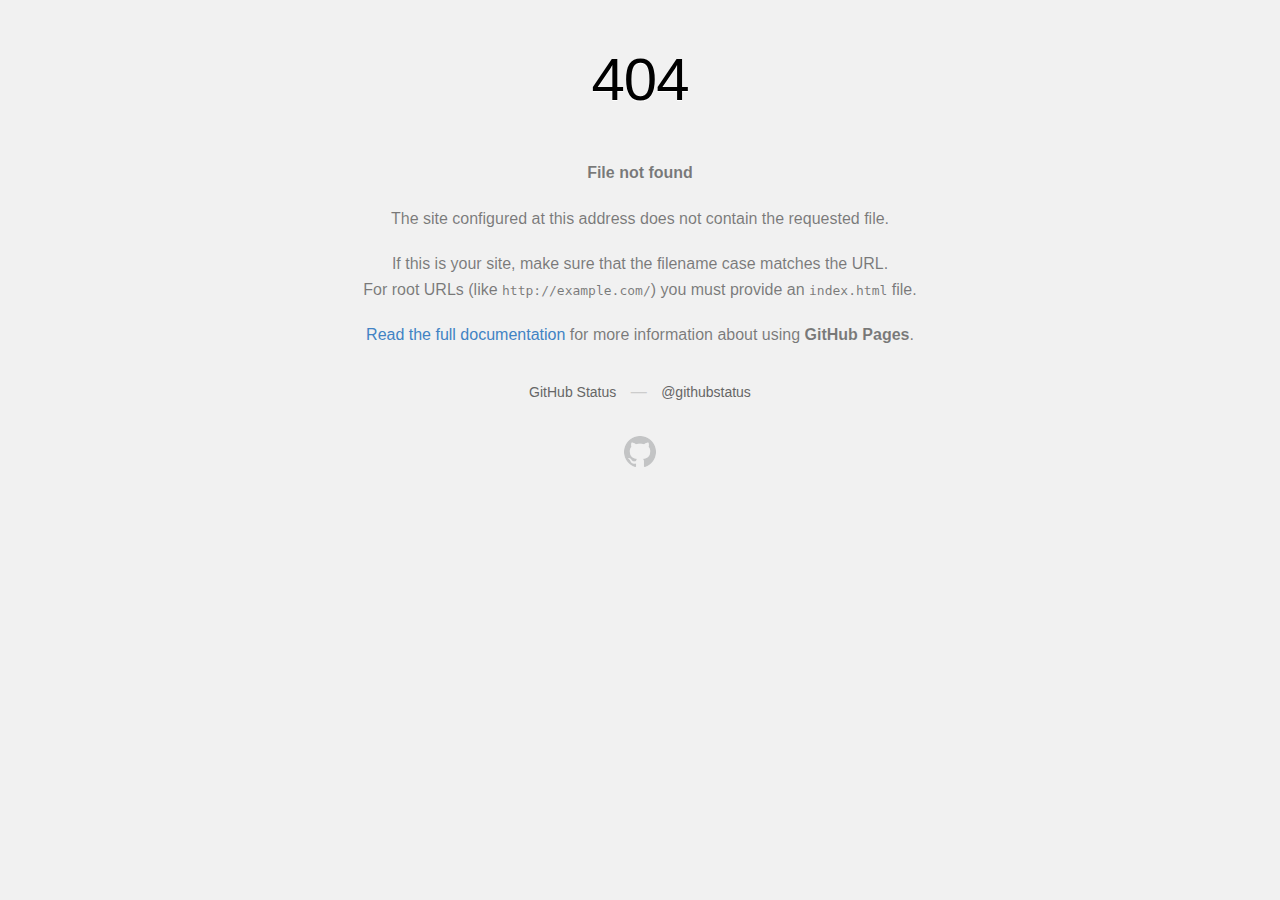
<file: public/images/argon/calendar/april.html>
<!DOCTYPE html>
<html>
  <head>
    <meta http-equiv="Content-type" content="text/html; charset=utf-8">
    <meta http-equiv="Content-Security-Policy" content="default-src 'none'; style-src 'unsafe-inline'; img-src data:; connect-src 'self'">
    <title>Page not found &middot; GitHub Pages</title>
    <style type="text/css" media="screen">
      body {
        background-color: #f1f1f1;
        margin: 0;
        font-family: "Helvetica Neue", Helvetica, Arial, sans-serif;
      }

      .container { margin: 50px auto 40px auto; width: 600px; text-align: center; }

      a { color: #4183c4; text-decoration: none; }
      a:hover { text-decoration: underline; }

      h1 { width: 800px; position:relative; left: -100px; letter-spacing: -1px; line-height: 60px; font-size: 60px; font-weight: 100; margin: 0px 0 50px 0; text-shadow: 0 1px 0 #fff; }
      p { color: rgba(0, 0, 0, 0.5); margin: 20px 0; line-height: 1.6; }

      ul { list-style: none; margin: 25px 0; padding: 0; }
      li { display: table-cell; font-weight: bold; width: 1%; }

      .logo { display: inline-block; margin-top: 35px; }
      .logo-img-2x { display: none; }
      @media
      only screen and (-webkit-min-device-pixel-ratio: 2),
      only screen and (   min--moz-device-pixel-ratio: 2),
      only screen and (     -o-min-device-pixel-ratio: 2/1),
      only screen and (        min-device-pixel-ratio: 2),
      only screen and (                min-resolution: 192dpi),
      only screen and (                min-resolution: 2dppx) {
        .logo-img-1x { display: none; }
        .logo-img-2x { display: inline-block; }
      }

      #suggestions {
        margin-top: 35px;
        color: #ccc;
      }
      #suggestions a {
        color: #666666;
        font-weight: 200;
        font-size: 14px;
        margin: 0 10px;
      }

    </style>
  </head>
  <body>

    <div class="container">

      <h1>404</h1>
      <p><strong>File not found</strong></p>

      <p>
        The site configured at this address does not
        contain the requested file.
      </p>

      <p>
        If this is your site, make sure that the filename case matches the URL.<br>
        For root URLs (like <code>http://example.com/</code>) you must provide an
        <code>index.html</code> file.
      </p>

      <p>
        <a href="https://help.github.com/pages/">Read the full documentation</a>
        for more information about using <strong>GitHub Pages</strong>.
      </p>

      <div id="suggestions">
        <a href="https://githubstatus.com">GitHub Status</a> &mdash;
        <a href="https://twitter.com/githubstatus">@githubstatus</a>
      </div>

      <a href="/" class="logo logo-img-1x">
        <img width="32" height="32" title="" alt="" src="[data-uri]">
      </a>

      <a href="/" class="logo logo-img-2x">
        <img width="32" height="32" title="" alt="" src="[data-uri]">
      </a>
    </div>
  </body>
</html>
</file>
<file: assets/plugins/matheditor/html/css/math.css>
@font-face {
  font-family: Symbola;
  src: url(../mathfont/Symbola.eot);
  src: local("Symbola Regular"), local("Symbola"), url(../mathfont/Symbola.ttf) format("truetype"), url(../mathfont/Symbola.otf) format("opentype"), url(../mathfont/Symbola.svg#Symbola) format("svg");
}

.mathquill-editable {
  display: -moz-inline-box;
  display: inline-block;
  white-space: pre-wrap;
  zoom: 200%;
  overflow:auto;
}
.mathquill-editable .cursor {
  border-left: 1px solid black;
  margin-right: -1px;
  position: relative;
  z-index: 1;
  padding: 0;
  display: -moz-inline-box;
  display: inline-block;
}
.mathquill-editable .cursor.blink {
  visibility: hidden;
}
.mathquill-editable,
.mathquill-embedded-latex .mathquill-editable {
  border: 1px solid gray;
  padding: 2px;
}
.mathquill-embedded-latex .mathquill-editable {
  margin: 1px;
}
.mathquill-editable.hasCursor,
.mathquill-editable .hasCursor {
  -webkit-box-shadow: #68b4df 0 0 3px 2px;
  -moz-box-shadow: #68b4df 0 0 3px 2px;
  box-shadow: #68b4df 0 0 3px 2px;
}
.mathquill-editable .latex-command-input {
  color: inherit;
  font-family: "Courier New", monospace;
  border: 1px solid gray;
  padding-right: 1px;
  margin-right: 1px;
  margin-left: 2px;
}
.mathquill-editable .latex-command-input.empty {
  background: transparent;
}
.mathquill-editable .latex-command-input.hasCursor {
  border-color: ActiveBorder;
}
.mathquill-editable.empty:after,
.mathquill-textbox:after,
.mathquill-rendered-math .empty:after {
  visibility: hidden;
  content: 'c';
}
.mathquill-editable .cursor:only-child:after,
.mathquill-editable .textarea + .cursor:last-child:after {
  visibility: hidden;
  content: 'c';
}
.mathquill-textbox {
  overflow-x: auto;
  overflow-y: hidden;
}
.mathquill-rendered-math {
  font-variant: normal;
  font-weight: normal;
  font-style: normal;
  font-size: 115%;
  line-height: 1;
  display: -moz-inline-box;
  display: inline-block;
}
.mathquill-rendered-math .non-leaf,
.mathquill-rendered-math .scaled {
  display: -moz-inline-box;
  display: inline-block;
}
.mathquill-rendered-math var,
.mathquill-rendered-math .text,
.mathquill-rendered-math .nonSymbola {
  font-family: "Times New Roman", Symbola, serif;
  line-height: .9;
}
.mathquill-rendered-math * {
  font-size: inherit;
  line-height: inherit;
  margin: 0;
  padding: 0;
  border-color: black;
  -webkit-user-select: none;
  -moz-user-select: none;
  user-select: none;
}
.mathquill-rendered-math .empty {
  background: #ccc;
}
.mathquill-rendered-math.empty {
  background: transparent;
}
.mathquill-rendered-math .text {
  font-size: 87%;
}
.mathquill-rendered-math .font {
  font: 1em "Times New Roman", Symbola, serif;
}
.mathquill-rendered-math .font * {
  font-family: inherit;
  font-style: inherit;
}
.mathquill-rendered-math b,
.mathquill-rendered-math b.font {
  font-weight: bolder;
}
.mathquill-rendered-math var,
.mathquill-rendered-math i,
.mathquill-rendered-math i.font {
  font-syle: italic;
}
.mathquill-rendered-math var.florin {
  margin: 0 -0.1em;
}
.mathquill-rendered-math big {
  font-size: 125%;
}
.mathquill-rendered-math .roman {
  font-style: normal;
}
.mathquill-rendered-math .sans-serif {
  font-family: sans-serif, Symbola, serif;
}
.mathquill-rendered-math .monospace {
  font-family: monospace, Symbola, serif;
}
.mathquill-rendered-math .overline {
  border-top: 1px solid black;
  margin-top: 1px;
}
.mathquill-rendered-math .underline {
  border-bottom: 1px solid black;
  margin-bottom: 1px;
}
.mathquill-rendered-math .binary-operator {
  padding: 0 0.2em;
  display: -moz-inline-box;
  display: inline-block;
}
.mathquill-rendered-math .unary-operator {
  padding-left: 0.2em;
}
.mathquill-rendered-math sup {
    top: auto !important;
}
.mathquill-rendered-math sub {
    bottom: auto !important;
}
.mathquill-rendered-math sup,
.mathquill-rendered-math sub {
  position: relative;
  font-size: 90%;
}
.mathquill-rendered-math sup .binary-operator,
.mathquill-rendered-math sub .binary-operator {
  padding: 0 .1em;
}
.mathquill-rendered-math sup .unary-operator,
.mathquill-rendered-math sub .unary-operator {
  padding-left: .1em;
}
.mathquill-rendered-math sup.limit,
.mathquill-rendered-math sub.limit,
.mathquill-rendered-math sup.nthroot,
.mathquill-rendered-math sub.nthroot {
  font-size: 69%;
}
.mathquill-rendered-math sup .fraction,
.mathquill-rendered-math sub .fraction {
  font-size: 70%;
  vertical-align: -0.4em;
}
.mathquill-rendered-math sup .numerator,
.mathquill-rendered-math sub .numerator {
  padding-bottom: 0;
}
.mathquill-rendered-math sup .denominator,
.mathquill-rendered-math sub .denominator {
  padding-top: 0;
}
.mathquill-rendered-math sup {
  vertical-align: .5em;
}
.mathquill-rendered-math sup.limit,
.mathquill-rendered-math sup.nthroot {
  vertical-align: 0.8em;
}
.mathquill-rendered-math sup.nthroot {
  margin-right: -0.6em;
  margin-left: .2em;
  min-width: .5em;
}
.mathquill-rendered-math sub {
  vertical-align: -0.4em;
}
.mathquill-rendered-math sub.limit {
  vertical-align: -0.6em;
}
.mathquill-rendered-math .paren {
  padding: 0 .1em;
  vertical-align: bottom;
  -webkit-transform-origin: bottom center;
  -moz-transform-origin: bottom center;
  -ms-transform-origin: bottom center;
  -o-transform-origin: bottom center;
  transform-origin: bottom center;
}
.mathquill-rendered-math .array {
  vertical-align: middle;
  text-align: center;
}
.mathquill-rendered-math .array > span {
  display: block;
}
.mathquill-rendered-math .non-italicized-function {
  font-family: Symbola, "Times New Roman", serif;
  line-height: .9;
  font-style: normal;
  padding-right: .2em;
}
.mathquill-rendered-math .fraction {
  font-size: 90%;
  text-align: center;
  vertical-align: -0.5em;
  padding: 0 .2em;
}
.mathquill-rendered-math .fraction,
.mathquill-rendered-math x:-moz-any-link {
  display: -moz-groupbox;
}
.mathquill-rendered-math .fraction,
.mathquill-rendered-math x:-moz-any-link,
.mathquill-rendered-math x:default {
  display: inline-block;
}
.mathquill-rendered-math .numerator,
.mathquill-rendered-math .denominator {
  display: block;
}
.mathquill-rendered-math .numerator {
  padding: 0 0.1em;
  margin-bottom: -0.1em;
}
.mathquill-rendered-math .denominator {
  border-top: 1px solid;
  float: right;
  width: 100%;
  padding: .1em .1em 0 .1em;
  margin-right: -0.1em;
  margin-left: -0.1em;
}
.mathquill-rendered-math .sqrt-prefix {
  padding-top: 0;
  position: relative;
  top: .1em;
  vertical-align: top;
  -webkit-transform-origin: top;
  -moz-transform-origin: top;
  -ms-transform-origin: top;
  -o-transform-origin: top;
  transform-origin: top;
}
.mathquill-rendered-math .sqrt-stem {
  border-top: 1px solid;
  margin-top: 1px;
  padding-left: .15em;
  padding-right: .2em;
  margin-right: .1em;
}
.mathquill-rendered-math .vector-prefix {
  display: block;
  text-align: center;
  line-height: .25em;
  margin-bottom: -0.1em;
  font-size: 0.75em;
}
.mathquill-rendered-math .vector-stem {
  display: block;
  text-align: center;
}

.mathquill-rendered-math .hat-prefix {
    display: block;
    text-align: center;
    line-height: .25em;
    margin-bottom: -0.25em;
    font-size: 0.90em;
}

.mathquill-rendered-math .mtable {
    text-align: center;
    display: inline-table;
    vertical-align: middle;
}


.mathquill-rendered-math .mtr {
    margin: .2em 0;
    display: table-row !important;
    display: block;
}


.mathquill-rendered-math .mtd {
    white-space: nowrap;
    padding: 0 .4em;
    display:table-cell !important;
    display:inline-block;
}


.mathquill-rendered-math .content-up {
  display: block;
  text-align: center;
  font-size: 0.75em;
}

.mathquill-rendered-math .content-main {
  display: block;
  text-align: center;
}

.mathquill-rendered-math .content-down {
  display: block;
  text-align: center;
  font-size: 0.75em;
}

.mathquill-rendered-math .content-block {
  vertical-align: middle;
}

.mathquill-rendered-math .content-block-up {
  vertical-align: bottom;
}

.mathquill-rendered-math .content-block-down {
  vertical-align: top;
}

.mathquill-rendered-math,
.mathquill-rendered-math .mathquill-editable {
  cursor: text;
  font-family: Symbola, "Times New Roman", serif;
}
.mathquill-rendered-math .selection,
.mathquill-editable .selection,
.mathquill-rendered-math .selection .non-leaf,
.mathquill-editable .selection .non-leaf,
.mathquill-rendered-math .selection .scaled,
.mathquill-editable .selection .scaled {
  background: #B4D5FE !important;
  background: Highlight !important;
  color: HighlightText;
  border-color: HighlightText;
}
.mathquill-rendered-math .selection .matrixed,
.mathquill-editable .selection .matrixed {
  background: #39F !important;
}
.mathquill-rendered-math .selection .matrixed-container,
.mathquill-editable .selection .matrixed-container {
  filter: progid:DXImageTransform.Microsoft.Chroma(color='#3399FF') !important;
}
.mathquill-rendered-math .selection.blur,
.mathquill-editable .selection.blur,
.mathquill-rendered-math .selection.blur .non-leaf,
.mathquill-editable .selection.blur .non-leaf,
.mathquill-rendered-math .selection.blur .scaled,
.mathquill-editable .selection.blur .scaled,
.mathquill-rendered-math .selection.blur .matrixed,
.mathquill-editable .selection.blur .matrixed {
  background: #D4D4D4 !important;
  color: black;
  border-color: black;
}
.mathquill-rendered-math .selection.blur .matrixed-container,
.mathquill-editable .selection.blur .matrixed-container {
  filter: progid:DXImageTransform.Microsoft.Chroma(color='#D4D4D4') !important;
}
.mathquill-editable .textarea,
.mathquill-rendered-math .textarea {
  position: relative;
  -webkit-user-select: text;
  -moz-user-select: text;
  user-select: text;
}
.mathquill-editable .textarea textarea,
.mathquill-rendered-math .textarea textarea,
.mathquill-editable .selectable,
.mathquill-rendered-math .selectable {
  -webkit-user-select: text;
  -moz-user-select: text;
  user-select: text;
  position: absolute;
  clip: rect(1em 1em 1em 1em);
}
.mathquill-rendered-math .matrixed {
  background: white;
  display: -moz-inline-box;
  display: inline-block;
}
.mathquill-rendered-math .matrixed-container {
  filter: progid:DXImageTransform.Microsoft.Chroma(color='white');
  margin-top: -0.1em;
}

.mathquill-symbol-btn {
    border:1px solid transparent;
    padding:4px;
    color:#000000;
    -moz-border-radius:5px;
    -webkit-border-radius:5px;
    -o-border-radius:5px;
    border-radius:5px;
    text-decoration:none;
    text-align:center;
    display:inline-block;
    background-color:transparent;
}

.mathquill-rendered-math .bold var {
    font-weight: bold;
}

.mathquill-rendered-math .italic var {
    font-style: italic;
}

button.mathquill-symbol-btn:hover
{
    border:1px solid #7eabcd;
    background-color:#eaf2ff;
}

#latex-source {
    width: 99%;
    height: 99%
}
</file>
<file: assets/plugins/matheditor/html/js/jquery-easyui/themes/default/easyui.css>
.panel {
  overflow: hidden;
  text-align: left;
  margin: 0;
  border: 0;
  -moz-border-radius: 0 0 0 0;
  -webkit-border-radius: 0 0 0 0;
  border-radius: 0 0 0 0;
}
.panel-header,
.panel-body {
  border-width: 1px;
  border-style: solid;
}
.panel-header {
  padding: 5px;
  position: relative;
}
.panel-title {
  background: url('images/blank.gif') no-repeat;
}
.panel-header-noborder {
  border-width: 0 0 1px 0;
}
.panel-body {
  overflow: auto;
  border-top-width: 0;
  padding: 0;
}
.panel-body-noheader {
  border-top-width: 1px;
}
.panel-body-noborder {
  border-width: 0px;
}
.panel-body-nobottom {
  border-bottom-width: 0;
}
.panel-with-icon {
  padding-left: 18px;
}
.panel-icon,
.panel-tool {
  position: absolute;
  top: 50%;
  margin-top: -8px;
  height: 16px;
  overflow: hidden;
}
.panel-icon {
  left: 5px;
  width: 16px;
}
.panel-tool {
  right: 5px;
  width: auto;
}
.panel-tool a {
  display: inline-block;
  width: 16px;
  height: 16px;
  opacity: 0.6;
  filter: alpha(opacity=60);
  margin: 0 0 0 2px;
  vertical-align: top;
}
.panel-tool a:hover {
  opacity: 1;
  filter: alpha(opacity=100);
  background-color: #eaf2ff;
  -moz-border-radius: 3px 3px 3px 3px;
  -webkit-border-radius: 3px 3px 3px 3px;
  border-radius: 3px 3px 3px 3px;
}
.panel-loading {
  padding: 11px 0px 10px 30px;
}
.panel-noscroll {
  overflow: hidden;
}
.panel-fit,
.panel-fit body {
  height: 100%;
  margin: 0;
  padding: 0;
  border: 0;
  overflow: hidden;
}
.panel-loading {
  background: url('images/loading.gif') no-repeat 10px 10px;
}
.panel-tool-close {
  background: url('images/panel_tools.png') no-repeat -16px 0px;
}
.panel-tool-min {
  background: url('images/panel_tools.png') no-repeat 0px 0px;
}
.panel-tool-max {
  background: url('images/panel_tools.png') no-repeat 0px -16px;
}
.panel-tool-restore {
  background: url('images/panel_tools.png') no-repeat -16px -16px;
}
.panel-tool-collapse {
  background: url('images/panel_tools.png') no-repeat -32px 0;
}
.panel-tool-expand {
  background: url('images/panel_tools.png') no-repeat -32px -16px;
}
.panel-header,
.panel-body {
  border-color: #95B8E7;
}
.panel-header {
  background-color: #E0ECFF;
  background: -webkit-linear-gradient(top,#EFF5FF 0,#E0ECFF 100%);
  background: -moz-linear-gradient(top,#EFF5FF 0,#E0ECFF 100%);
  background: -o-linear-gradient(top,#EFF5FF 0,#E0ECFF 100%);
  background: linear-gradient(to bottom,#EFF5FF 0,#E0ECFF 100%);
  background-repeat: repeat-x;
  filter: progid:DXImageTransform.Microsoft.gradient(startColorstr=#EFF5FF,endColorstr=#E0ECFF,GradientType=0);
}
.panel-body {
  background-color: #ffffff;
  color: #000000;
  font-size: 12px;
}
.panel-title {
  font-size: 12px;
  font-weight: bold;
  color: #0E2D5F;
  height: 16px;
  line-height: 16px;
}
.panel-footer {
  border: 1px solid #95B8E7;
  overflow: hidden;
  background: #F4F4F4;
}
.panel-footer-noborder {
  border-width: 1px 0 0 0;
}
.accordion {
  overflow: hidden;
  border-width: 1px;
  border-style: solid;
}
.accordion .accordion-header {
  border-width: 0 0 1px;
  cursor: pointer;
}
.accordion .accordion-body {
  border-width: 0 0 1px;
}
.accordion-noborder {
  border-width: 0;
}
.accordion-noborder .accordion-header {
  border-width: 0 0 1px;
}
.accordion-noborder .accordion-body {
  border-width: 0 0 1px;
}
.accordion-collapse {
  background: url('images/accordion_arrows.png') no-repeat 0 0;
}
.accordion-expand {
  background: url('images/accordion_arrows.png') no-repeat -16px 0;
}
.accordion {
  background: #ffffff;
  border-color: #95B8E7;
}
.accordion .accordion-header {
  background: #E0ECFF;
  filter: none;
}
.accordion .accordion-header-selected {
  background: #ffe48d;
}
.accordion .accordion-header-selected .panel-title {
  color: #000000;
}
.window {
  overflow: hidden;
  padding: 5px;
  border-width: 1px;
  border-style: solid;
}
.window .window-header {
  background: transparent;
  padding: 0px 0px 6px 0px;
}
.window .window-body {
  border-width: 1px;
  border-style: solid;
  border-top-width: 0px;
}
.window .window-body-noheader {
  border-top-width: 1px;
}
.window .panel-body-nobottom {
  border-bottom-width: 0;
}
.window .window-header .panel-icon,
.window .window-header .panel-tool {
  top: 50%;
  margin-top: -11px;
}
.window .window-header .panel-icon {
  left: 1px;
}
.window .window-header .panel-tool {
  right: 1px;
}
.window .window-header .panel-with-icon {
  padding-left: 18px;
}
.window-proxy {
  position: absolute;
  overflow: hidden;
}
.window-proxy-mask {
  position: absolute;
  filter: alpha(opacity=5);
  opacity: 0.05;
}
.window-mask {
  position: absolute;
  left: 0;
  top: 0;
  width: 100%;
  height: 100%;
  filter: alpha(opacity=40);
  opacity: 0.40;
  font-size: 1px;
  overflow: hidden;
}
.window,
.window-shadow {
  position: absolute;
  -moz-border-radius: 5px 5px 5px 5px;
  -webkit-border-radius: 5px 5px 5px 5px;
  border-radius: 5px 5px 5px 5px;
}
.window-shadow {
  background: #ccc;
  -moz-box-shadow: 2px 2px 3px #cccccc;
  -webkit-box-shadow: 2px 2px 3px #cccccc;
  box-shadow: 2px 2px 3px #cccccc;
  filter: progid:DXImageTransform.Microsoft.Blur(pixelRadius=2,MakeShadow=false,ShadowOpacity=0.2);
}
.window,
.window .window-body {
  border-color: #95B8E7;
}
.window {
  background-color: #E0ECFF;
  background: -webkit-linear-gradient(top,#EFF5FF 0,#E0ECFF 20%);
  background: -moz-linear-gradient(top,#EFF5FF 0,#E0ECFF 20%);
  background: -o-linear-gradient(top,#EFF5FF 0,#E0ECFF 20%);
  background: linear-gradient(to bottom,#EFF5FF 0,#E0ECFF 20%);
  background-repeat: repeat-x;
  filter: progid:DXImageTransform.Microsoft.gradient(startColorstr=#EFF5FF,endColorstr=#E0ECFF,GradientType=0);
}
.window-proxy {
  border: 1px dashed #95B8E7;
}
.window-proxy-mask,
.window-mask {
  background: #ccc;
}
.window .panel-footer {
  border: 1px solid #95B8E7;
  position: relative;
  top: -1px;
}
.dialog-content {
  overflow: auto;
}
.dialog-toolbar {
  padding: 2px 5px;
}
.dialog-tool-separator {
  float: left;
  height: 24px;
  border-left: 1px solid #ccc;
  border-right: 1px solid #fff;
  margin: 2px 1px;
}
.dialog-button {
  padding: 5px;
  text-align: right;
}
.dialog-button .l-btn {
  margin-left: 5px;
}
.dialog-toolbar,
.dialog-button {
  background: #F4F4F4;
  border-width: 1px;
  border-style: solid;
}
.dialog-toolbar {
  border-color: #95B8E7 #95B8E7 #dddddd #95B8E7;
}
.dialog-button {
  border-color: #dddddd #95B8E7 #95B8E7 #95B8E7;
}
.l-btn {
  text-decoration: none;
  display: inline-block;
  overflow: hidden;
  margin: 0;
  padding: 0;
  cursor: pointer;
  outline: none;
  text-align: center;
  vertical-align: middle;
  line-height: normal;
}
.l-btn-plain {
  border-width: 0;
  padding: 1px;
}
.l-btn-left {
  display: inline-block;
  position: relative;
  overflow: hidden;
  margin: 0;
  padding: 0;
  vertical-align: top;
}
.l-btn-text {
  display: inline-block;
  vertical-align: top;
  width: auto;
  line-height: 24px;
  font-size: 12px;
  padding: 0;
  margin: 0 4px;
}
.l-btn-icon {
  display: inline-block;
  width: 16px;
  height: 16px;
  line-height: 16px;
  position: absolute;
  top: 50%;
  margin-top: -8px;
  font-size: 1px;
}
.l-btn span span .l-btn-empty {
  display: inline-block;
  margin: 0;
  width: 16px;
  height: 24px;
  font-size: 1px;
  vertical-align: top;
}
.l-btn span .l-btn-icon-left {
  padding: 0 0 0 20px;
  background-position: left center;
}
.l-btn span .l-btn-icon-right {
  padding: 0 20px 0 0;
  background-position: right center;
}
.l-btn-icon-left .l-btn-text {
  margin: 0 4px 0 24px;
}
.l-btn-icon-left .l-btn-icon {
  left: 4px;
}
.l-btn-icon-right .l-btn-text {
  margin: 0 24px 0 4px;
}
.l-btn-icon-right .l-btn-icon {
  right: 4px;
}
.l-btn-icon-top .l-btn-text {
  margin: 20px 4px 0 4px;
}
.l-btn-icon-top .l-btn-icon {
  top: 4px;
  left: 50%;
  margin: 0 0 0 -8px;
}
.l-btn-icon-bottom .l-btn-text {
  margin: 0 4px 20px 4px;
}
.l-btn-icon-bottom .l-btn-icon {
  top: auto;
  bottom: 4px;
  left: 50%;
  margin: 0 0 0 -8px;
}
.l-btn-left .l-btn-empty {
  margin: 0 4px;
  width: 16px;
}
.l-btn-plain:hover {
  padding: 0;
}
.l-btn-focus {
  outline: #0000FF dotted thin;
}
.l-btn-large .l-btn-text {
  line-height: 40px;
}
.l-btn-large .l-btn-icon {
  width: 32px;
  height: 32px;
  line-height: 32px;
  margin-top: -16px;
}
.l-btn-large .l-btn-icon-left .l-btn-text {
  margin-left: 40px;
}
.l-btn-large .l-btn-icon-right .l-btn-text {
  margin-right: 40px;
}
.l-btn-large .l-btn-icon-top .l-btn-text {
  margin-top: 36px;
  line-height: 24px;
  min-width: 32px;
}
.l-btn-large .l-btn-icon-top .l-btn-icon {
  margin: 0 0 0 -16px;
}
.l-btn-large .l-btn-icon-bottom .l-btn-text {
  margin-bottom: 36px;
  line-height: 24px;
  min-width: 32px;
}
.l-btn-large .l-btn-icon-bottom .l-btn-icon {
  margin: 0 0 0 -16px;
}
.l-btn-large .l-btn-left .l-btn-empty {
  margin: 0 4px;
  width: 32px;
}
.l-btn {
  color: #444;
  background: #fafafa;
  background-repeat: repeat-x;
  border: 1px solid #bbb;
  background: -webkit-linear-gradient(top,#ffffff 0,#eeeeee 100%);
  background: -moz-linear-gradient(top,#ffffff 0,#eeeeee 100%);
  background: -o-linear-gradient(top,#ffffff 0,#eeeeee 100%);
  background: linear-gradient(to bottom,#ffffff 0,#eeeeee 100%);
  background-repeat: repeat-x;
  filter: progid:DXImageTransform.Microsoft.gradient(startColorstr=#ffffff,endColorstr=#eeeeee,GradientType=0);
  -moz-border-radius: 5px 5px 5px 5px;
  -webkit-border-radius: 5px 5px 5px 5px;
  border-radius: 5px 5px 5px 5px;
}
.l-btn:hover {
  background: #eaf2ff;
  color: #000000;
  border: 1px solid #b7d2ff;
  filter: none;
}
.l-btn-plain {
  background: transparent;
  border-width: 0;
  filter: none;
}
.l-btn-outline {
  border-width: 1px;
  border-color: #b7d2ff;
  padding: 0;
}
.l-btn-plain:hover {
  background: #eaf2ff;
  color: #000000;
  border: 1px solid #b7d2ff;
  -moz-border-radius: 5px 5px 5px 5px;
  -webkit-border-radius: 5px 5px 5px 5px;
  border-radius: 5px 5px 5px 5px;
}
.l-btn-disabled,
.l-btn-disabled:hover {
  opacity: 0.5;
  cursor: default;
  background: #fafafa;
  color: #444;
  background: -webkit-linear-gradient(top,#ffffff 0,#eeeeee 100%);
  background: -moz-linear-gradient(top,#ffffff 0,#eeeeee 100%);
  background: -o-linear-gradient(top,#ffffff 0,#eeeeee 100%);
  background: linear-gradient(to bottom,#ffffff 0,#eeeeee 100%);
  background-repeat: repeat-x;
  filter: progid:DXImageTransform.Microsoft.gradient(startColorstr=#ffffff,endColorstr=#eeeeee,GradientType=0);
}
.l-btn-disabled .l-btn-text,
.l-btn-disabled .l-btn-icon {
  filter: alpha(opacity=50);
}
.l-btn-plain-disabled,
.l-btn-plain-disabled:hover {
  background: transparent;
  filter: alpha(opacity=50);
}
.l-btn-selected,
.l-btn-selected:hover {
  background: #ddd;
  filter: none;
}
.l-btn-plain-selected,
.l-btn-plain-selected:hover {
  background: #ddd;
}
.textbox {
  position: relative;
  border: 1px solid #95B8E7;
  background-color: #fff;
  vertical-align: middle;
  display: inline-block;
  overflow: hidden;
  white-space: nowrap;
  margin: 0;
  padding: 0;
  -moz-border-radius: 5px 5px 5px 5px;
  -webkit-border-radius: 5px 5px 5px 5px;
  border-radius: 5px 5px 5px 5px;
}
.textbox .textbox-text {
  font-size: 12px;
  border: 0;
  margin: 0;
  padding: 4px;
  white-space: normal;
  vertical-align: top;
  outline-style: none;
  resize: none;
  -moz-border-radius: 5px 5px 5px 5px;
  -webkit-border-radius: 5px 5px 5px 5px;
  border-radius: 5px 5px 5px 5px;
}
.textbox textarea.textbox-text {
  white-space: pre-wrap;
}
.textbox .textbox-prompt {
  font-size: 12px;
  color: #aaa;
}
.textbox .textbox-button,
.textbox .textbox-button:hover {
  position: absolute;
  top: 0;
  padding: 0;
  vertical-align: top;
  -moz-border-radius: 0 0 0 0;
  -webkit-border-radius: 0 0 0 0;
  border-radius: 0 0 0 0;
}
.textbox-button-right,
.textbox-button-right:hover {
  border-width: 0 0 0 1px;
}
.textbox-button-left,
.textbox-button-left:hover {
  border-width: 0 1px 0 0;
}
.textbox-addon {
  position: absolute;
  top: 0;
}
.textbox-icon {
  display: inline-block;
  width: 18px;
  height: 20px;
  overflow: hidden;
  vertical-align: top;
  background-position: center center;
  cursor: pointer;
  opacity: 0.6;
  filter: alpha(opacity=60);
  text-decoration: none;
  outline-style: none;
}
.textbox-icon-disabled,
.textbox-icon-readonly {
  cursor: default;
}
.textbox-icon:hover {
  opacity: 1.0;
  filter: alpha(opacity=100);
}
.textbox-icon-disabled:hover {
  opacity: 0.6;
  filter: alpha(opacity=60);
}
.textbox-focused {
  -moz-box-shadow: 0 0 3px 0 #95B8E7;
  -webkit-box-shadow: 0 0 3px 0 #95B8E7;
  box-shadow: 0 0 3px 0 #95B8E7;
}
.textbox-invalid {
  border-color: #ffa8a8;
  background-color: #fff3f3;
}
.filebox .textbox-value {
  vertical-align: top;
  position: absolute;
  top: 0;
  left: -5000px;
}
.filebox-label {
  display: inline-block;
  position: absolute;
  width: 100%;
  height: 100%;
  cursor: pointer;
  left: 0;
  top: 0;
  z-index: 10;
  background: url('images/blank.gif') no-repeat;
}
.l-btn-disabled .filebox-label {
  cursor: default;
}
.combo {
  display: inline-block;
  white-space: nowrap;
  margin: 0;
  padding: 0;
  border-width: 1px;
  border-style: solid;
  overflow: hidden;
  vertical-align: middle;
}
.combo .combo-text {
  font-size: 12px;
  border: 0px;
  margin: 0;
  padding: 0px 2px;
  vertical-align: baseline;
}
.combo-arrow {
  width: 18px;
  height: 20px;
  overflow: hidden;
  display: inline-block;
  vertical-align: top;
  cursor: pointer;
  opacity: 0.6;
  filter: alpha(opacity=60);
}
.combo-arrow-hover {
  opacity: 1.0;
  filter: alpha(opacity=100);
}
.combo-panel {
  overflow: auto;
}
.combo-arrow {
  background: url('images/combo_arrow.png') no-repeat center center;
}
.combo-panel {
  background-color: #ffffff;
}
.combo {
  border-color: #95B8E7;
  background-color: #fff;
}
.combo-arrow {
  background-color: #E0ECFF;
}
.combo-arrow-hover {
  background-color: #eaf2ff;
}
.combo-arrow:hover {
  background-color: #eaf2ff;
}
.combo .textbox-icon-disabled:hover {
  cursor: default;
}
.textbox-invalid {
  border-color: #ffa8a8;
  background-color: #fff3f3;
}
.combobox-item,
.combobox-group {
  font-size: 12px;
  padding: 3px;
  padding-right: 0px;
}
.combobox-item-disabled {
  opacity: 0.5;
  filter: alpha(opacity=50);
}
.combobox-gitem {
  padding-left: 10px;
}
.combobox-group {
  font-weight: bold;
}
.combobox-item-hover {
  background-color: #eaf2ff;
  color: #000000;
}
.combobox-item-selected {
  background-color: #ffe48d;
  color: #000000;
}
.layout {
  position: relative;
  overflow: hidden;
  margin: 0;
  padding: 0;
  z-index: 0;
}
.layout-panel {
  position: absolute;
  overflow: hidden;
}
.layout-body {
  min-width: 1px;
  min-height: 1px;
}
.layout-panel-east,
.layout-panel-west {
  z-index: 2;
}
.layout-panel-north,
.layout-panel-south {
  z-index: 3;
}
.layout-expand {
  position: absolute;
  padding: 0px;
  font-size: 1px;
  cursor: pointer;
  z-index: 1;
}
.layout-expand .panel-header,
.layout-expand .panel-body {
  background: transparent;
  filter: none;
  overflow: hidden;
}
.layout-expand .panel-header {
  border-bottom-width: 0px;
}
.layout-split-proxy-h,
.layout-split-proxy-v {
  position: absolute;
  font-size: 1px;
  display: none;
  z-index: 5;
}
.layout-split-proxy-h {
  width: 5px;
  cursor: e-resize;
}
.layout-split-proxy-v {
  height: 5px;
  cursor: n-resize;
}
.layout-mask {
  position: absolute;
  background: #fafafa;
  filter: alpha(opacity=10);
  opacity: 0.10;
  z-index: 4;
}
.layout-button-up {
  background: url('images/layout_arrows.png') no-repeat -16px -16px;
}
.layout-button-down {
  background: url('images/layout_arrows.png') no-repeat -16px 0;
}
.layout-button-left {
  background: url('images/layout_arrows.png') no-repeat 0 0;
}
.layout-button-right {
  background: url('images/layout_arrows.png') no-repeat 0 -16px;
}
.layout-split-proxy-h,
.layout-split-proxy-v {
  background-color: #aac5e7;
}
.layout-split-north {
  border-bottom: 5px solid #E6EEF8;
}
.layout-split-south {
  border-top: 5px solid #E6EEF8;
}
.layout-split-east {
  border-left: 5px solid #E6EEF8;
}
.layout-split-west {
  border-right: 5px solid #E6EEF8;
}
.layout-expand {
  background-color: #E0ECFF;
}
.layout-expand-over {
  background-color: #E0ECFF;
}
.tabs-container {
  overflow: hidden;
}
.tabs-header {
  border-width: 1px;
  border-style: solid;
  border-bottom-width: 0;
  position: relative;
  padding: 0;
  padding-top: 2px;
  overflow: hidden;
}
.tabs-scroller-left,
.tabs-scroller-right {
  position: absolute;
  top: auto;
  bottom: 0;
  width: 18px;
  font-size: 1px;
  display: none;
  cursor: pointer;
  border-width: 1px;
  border-style: solid;
}
.tabs-scroller-left {
  left: 0;
}
.tabs-scroller-right {
  right: 0;
}
.tabs-tool {
  position: absolute;
  bottom: 0;
  padding: 1px;
  overflow: hidden;
  border-width: 1px;
  border-style: solid;
}
.tabs-header-plain .tabs-tool {
  padding: 0 1px;
}
.tabs-wrap {
  position: relative;
  left: 0;
  overflow: hidden;
  width: 100%;
  margin: 0;
  padding: 0;
}
.tabs-scrolling {
  margin-left: 18px;
  margin-right: 18px;
}
.tabs-disabled {
  opacity: 0.3;
  filter: alpha(opacity=30);
}
.tabs {
  list-style-type: none;
  height: 26px;
  margin: 0px;
  padding: 0px;
  padding-left: 4px;
  width: 50000px;
  border-style: solid;
  border-width: 0 0 1px 0;
}
.tabs li {
  float: left;
  display: inline-block;
  margin: 0 4px -1px 0;
  padding: 0;
  position: relative;
  border: 0;
}
.tabs li a.tabs-inner {
  display: inline-block;
  text-decoration: none;
  margin: 0;
  padding: 0 10px;
  height: 25px;
  line-height: 25px;
  text-align: center;
  white-space: nowrap;
  border-width: 1px;
  border-style: solid;
  -moz-border-radius: 5px 5px 0 0;
  -webkit-border-radius: 5px 5px 0 0;
  border-radius: 5px 5px 0 0;
}
.tabs li.tabs-selected a.tabs-inner {
  font-weight: bold;
  outline: none;
}
.tabs li.tabs-selected a:hover.tabs-inner {
  cursor: default;
  pointer: default;
}
.tabs li a.tabs-close,
.tabs-p-tool {
  position: absolute;
  font-size: 1px;
  display: block;
  height: 12px;
  padding: 0;
  top: 50%;
  margin-top: -6px;
  overflow: hidden;
}
.tabs li a.tabs-close {
  width: 12px;
  right: 5px;
  opacity: 0.6;
  filter: alpha(opacity=60);
}
.tabs-p-tool {
  right: 16px;
}
.tabs-p-tool a {
  display: inline-block;
  font-size: 1px;
  width: 12px;
  height: 12px;
  margin: 0;
  opacity: 0.6;
  filter: alpha(opacity=60);
}
.tabs li a:hover.tabs-close,
.tabs-p-tool a:hover {
  opacity: 1;
  filter: alpha(opacity=100);
  cursor: hand;
  cursor: pointer;
}
.tabs-with-icon {
  padding-left: 18px;
}
.tabs-icon {
  position: absolute;
  width: 16px;
  height: 16px;
  left: 10px;
  top: 50%;
  margin-top: -8px;
}
.tabs-title {
  font-size: 12px;
}
.tabs-closable {
  padding-right: 8px;
}
.tabs-panels {
  margin: 0px;
  padding: 0px;
  border-width: 1px;
  border-style: solid;
  border-top-width: 0;
  overflow: hidden;
}
.tabs-header-bottom {
  border-width: 0 1px 1px 1px;
  padding: 0 0 2px 0;
}
.tabs-header-bottom .tabs {
  border-width: 1px 0 0 0;
}
.tabs-header-bottom .tabs li {
  margin: -1px 4px 0 0;
}
.tabs-header-bottom .tabs li a.tabs-inner {
  -moz-border-radius: 0 0 5px 5px;
  -webkit-border-radius: 0 0 5px 5px;
  border-radius: 0 0 5px 5px;
}
.tabs-header-bottom .tabs-tool {
  top: 0;
}
.tabs-header-bottom .tabs-scroller-left,
.tabs-header-bottom .tabs-scroller-right {
  top: 0;
  bottom: auto;
}
.tabs-panels-top {
  border-width: 1px 1px 0 1px;
}
.tabs-header-left {
  float: left;
  border-width: 1px 0 1px 1px;
  padding: 0;
}
.tabs-header-right {
  float: right;
  border-width: 1px 1px 1px 0;
  padding: 0;
}
.tabs-header-left .tabs-wrap,
.tabs-header-right .tabs-wrap {
  height: 100%;
}
.tabs-header-left .tabs {
  height: 100%;
  padding: 4px 0 0 2px;
  border-width: 0 1px 0 0;
}
.tabs-header-right .tabs {
  height: 100%;
  padding: 4px 2px 0 0;
  border-width: 0 0 0 1px;
}
.tabs-header-left .tabs li,
.tabs-header-right .tabs li {
  display: block;
  width: 100%;
  position: relative;
}
.tabs-header-left .tabs li {
  left: auto;
  right: 0;
  margin: 0 -1px 4px 0;
  float: right;
}
.tabs-header-right .tabs li {
  left: 0;
  right: auto;
  margin: 0 0 4px -1px;
  float: left;
}
.tabs-justified li a.tabs-inner {
  padding-left: 0;
  padding-right: 0;
}
.tabs-header-left .tabs li a.tabs-inner {
  display: block;
  text-align: left;
  padding-left: 10px;
  padding-right: 10px;
  -moz-border-radius: 5px 0 0 5px;
  -webkit-border-radius: 5px 0 0 5px;
  border-radius: 5px 0 0 5px;
}
.tabs-header-right .tabs li a.tabs-inner {
  display: block;
  text-align: left;
  padding-left: 10px;
  padding-right: 10px;
  -moz-border-radius: 0 5px 5px 0;
  -webkit-border-radius: 0 5px 5px 0;
  border-radius: 0 5px 5px 0;
}
.tabs-panels-right {
  float: right;
  border-width: 1px 1px 1px 0;
}
.tabs-panels-left {
  float: left;
  border-width: 1px 0 1px 1px;
}
.tabs-header-noborder,
.tabs-panels-noborder {
  border: 0px;
}
.tabs-header-plain {
  border: 0px;
  background: transparent;
}
.tabs-pill {
  padding-bottom: 3px;
}
.tabs-header-bottom .tabs-pill {
  padding-top: 3px;
  padding-bottom: 0;
}
.tabs-header-left .tabs-pill {
  padding-right: 3px;
}
.tabs-header-right .tabs-pill {
  padding-left: 3px;
}
.tabs-header .tabs-pill li a.tabs-inner {
  -moz-border-radius: 5px 5px 5px 5px;
  -webkit-border-radius: 5px 5px 5px 5px;
  border-radius: 5px 5px 5px 5px;
}
.tabs-header-narrow,
.tabs-header-narrow .tabs-narrow {
  padding: 0;
}
.tabs-narrow li,
.tabs-header-bottom .tabs-narrow li {
  margin-left: 0;
  margin-right: -1px;
}
.tabs-narrow li.tabs-last,
.tabs-header-bottom .tabs-narrow li.tabs-last {
  margin-right: 0;
}
.tabs-header-left .tabs-narrow,
.tabs-header-right .tabs-narrow {
  padding-top: 0;
}
.tabs-header-left .tabs-narrow li {
  margin-bottom: -1px;
  margin-right: -1px;
}
.tabs-header-left .tabs-narrow li.tabs-last,
.tabs-header-right .tabs-narrow li.tabs-last {
  margin-bottom: 0;
}
.tabs-header-right .tabs-narrow li {
  margin-bottom: -1px;
  margin-left: -1px;
}
.tabs-scroller-left {
  background: #E0ECFF url('images/tabs_icons.png') no-repeat 1px center;
}
.tabs-scroller-right {
  background: #E0ECFF url('images/tabs_icons.png') no-repeat -15px center;
}
.tabs li a.tabs-close {
  background: url('images/tabs_icons.png') no-repeat -34px center;
}
.tabs li a.tabs-inner:hover {
  background: #eaf2ff;
  color: #000000;
  filter: none;
}
.tabs li.tabs-selected a.tabs-inner {
  background-color: #ffffff;
  color: #0E2D5F;
  background: -webkit-linear-gradient(top,#EFF5FF 0,#ffffff 100%);
  background: -moz-linear-gradient(top,#EFF5FF 0,#ffffff 100%);
  background: -o-linear-gradient(top,#EFF5FF 0,#ffffff 100%);
  background: linear-gradient(to bottom,#EFF5FF 0,#ffffff 100%);
  background-repeat: repeat-x;
  filter: progid:DXImageTransform.Microsoft.gradient(startColorstr=#EFF5FF,endColorstr=#ffffff,GradientType=0);
}
.tabs-header-bottom .tabs li.tabs-selected a.tabs-inner {
  background: -webkit-linear-gradient(top,#ffffff 0,#EFF5FF 100%);
  background: -moz-linear-gradient(top,#ffffff 0,#EFF5FF 100%);
  background: -o-linear-gradient(top,#ffffff 0,#EFF5FF 100%);
  background: linear-gradient(to bottom,#ffffff 0,#EFF5FF 100%);
  background-repeat: repeat-x;
  filter: progid:DXImageTransform.Microsoft.gradient(startColorstr=#ffffff,endColorstr=#EFF5FF,GradientType=0);
}
.tabs-header-left .tabs li.tabs-selected a.tabs-inner {
  background: -webkit-linear-gradient(left,#EFF5FF 0,#ffffff 100%);
  background: -moz-linear-gradient(left,#EFF5FF 0,#ffffff 100%);
  background: -o-linear-gradient(left,#EFF5FF 0,#ffffff 100%);
  background: linear-gradient(to right,#EFF5FF 0,#ffffff 100%);
  background-repeat: repeat-y;
  filter: progid:DXImageTransform.Microsoft.gradient(startColorstr=#EFF5FF,endColorstr=#ffffff,GradientType=1);
}
.tabs-header-right .tabs li.tabs-selected a.tabs-inner {
  background: -webkit-linear-gradient(left,#ffffff 0,#EFF5FF 100%);
  background: -moz-linear-gradient(left,#ffffff 0,#EFF5FF 100%);
  background: -o-linear-gradient(left,#ffffff 0,#EFF5FF 100%);
  background: linear-gradient(to right,#ffffff 0,#EFF5FF 100%);
  background-repeat: repeat-y;
  filter: progid:DXImageTransform.Microsoft.gradient(startColorstr=#ffffff,endColorstr=#EFF5FF,GradientType=1);
}
.tabs li a.tabs-inner {
  color: #0E2D5F;
  background-color: #E0ECFF;
  background: -webkit-linear-gradient(top,#EFF5FF 0,#E0ECFF 100%);
  background: -moz-linear-gradient(top,#EFF5FF 0,#E0ECFF 100%);
  background: -o-linear-gradient(top,#EFF5FF 0,#E0ECFF 100%);
  background: linear-gradient(to bottom,#EFF5FF 0,#E0ECFF 100%);
  background-repeat: repeat-x;
  filter: progid:DXImageTransform.Microsoft.gradient(startColorstr=#EFF5FF,endColorstr=#E0ECFF,GradientType=0);
}
.tabs-header,
.tabs-tool {
  background-color: #E0ECFF;
}
.tabs-header-plain {
  background: transparent;
}
.tabs-header,
.tabs-scroller-left,
.tabs-scroller-right,
.tabs-tool,
.tabs,
.tabs-panels,
.tabs li a.tabs-inner,
.tabs li.tabs-selected a.tabs-inner,
.tabs-header-bottom .tabs li.tabs-selected a.tabs-inner,
.tabs-header-left .tabs li.tabs-selected a.tabs-inner,
.tabs-header-right .tabs li.tabs-selected a.tabs-inner {
  border-color: #95B8E7;
}
.tabs-p-tool a:hover,
.tabs li a:hover.tabs-close,
.tabs-scroller-over {
  background-color: #eaf2ff;
}
.tabs li.tabs-selected a.tabs-inner {
  border-bottom: 1px solid #ffffff;
}
.tabs-header-bottom .tabs li.tabs-selected a.tabs-inner {
  border-top: 1px solid #ffffff;
}
.tabs-header-left .tabs li.tabs-selected a.tabs-inner {
  border-right: 1px solid #ffffff;
}
.tabs-header-right .tabs li.tabs-selected a.tabs-inner {
  border-left: 1px solid #ffffff;
}
.tabs-header .tabs-pill li.tabs-selected a.tabs-inner {
  background: #ffe48d;
  color: #000000;
  filter: none;
  border-color: #95B8E7;
}
.datagrid .panel-body {
  overflow: hidden;
  position: relative;
}
.datagrid-view {
  position: relative;
  overflow: hidden;
}
.datagrid-view1,
.datagrid-view2 {
  position: absolute;
  overflow: hidden;
  top: 0;
}
.datagrid-view1 {
  left: 0;
}
.datagrid-view2 {
  right: 0;
}
.datagrid-mask {
  position: absolute;
  left: 0;
  top: 0;
  width: 100%;
  height: 100%;
  opacity: 0.3;
  filter: alpha(opacity=30);
  display: none;
}
.datagrid-mask-msg {
  position: absolute;
  top: 50%;
  margin-top: -20px;
  padding: 10px 5px 10px 30px;
  width: auto;
  height: 16px;
  border-width: 2px;
  border-style: solid;
  display: none;
}
.datagrid-sort-icon {
  padding: 0;
  display: none;
}
.datagrid-toolbar {
  height: auto;
  padding: 1px 2px;
  border-width: 0 0 1px 0;
  border-style: solid;
}
.datagrid-btn-separator {
  float: left;
  height: 24px;
  border-left: 1px solid #ccc;
  border-right: 1px solid #fff;
  margin: 2px 1px;
}
.datagrid .datagrid-pager {
  display: block;
  margin: 0;
  border-width: 1px 0 0 0;
  border-style: solid;
}
.datagrid .datagrid-pager-top {
  border-width: 0 0 1px 0;
}
.datagrid-header {
  overflow: hidden;
  cursor: default;
  border-width: 0 0 1px 0;
  border-style: solid;
}
.datagrid-header-inner {
  float: left;
  width: 10000px;
}
.datagrid-header-row,
.datagrid-row {
  height: 25px;
}
.datagrid-header td,
.datagrid-body td,
.datagrid-footer td {
  border-width: 0 1px 1px 0;
  border-style: dotted;
  margin: 0;
  padding: 0;
}
.datagrid-cell,
.datagrid-cell-group,
.datagrid-header-rownumber,
.datagrid-cell-rownumber {
  margin: 0;
  padding: 0 4px;
  white-space: nowrap;
  word-wrap: normal;
  overflow: hidden;
  height: 18px;
  line-height: 18px;
  font-size: 12px;
}
.datagrid-header .datagrid-cell {
  height: auto;
}
.datagrid-header .datagrid-cell span {
  font-size: 12px;
}
.datagrid-cell-group {
  text-align: center;
  text-overflow: ellipsis;
}
.datagrid-header-rownumber,
.datagrid-cell-rownumber {
  width: 30px;
  text-align: center;
  margin: 0;
  padding: 0;
}
.datagrid-body {
  margin: 0;
  padding: 0;
  overflow: auto;
  zoom: 1;
}
.datagrid-view1 .datagrid-body-inner {
  padding-bottom: 20px;
}
.datagrid-view1 .datagrid-body {
  overflow: hidden;
}
.datagrid-footer {
  overflow: hidden;
}
.datagrid-footer-inner {
  border-width: 1px 0 0 0;
  border-style: solid;
  width: 10000px;
  float: left;
}
.datagrid-row-editing .datagrid-cell {
  height: auto;
}
.datagrid-header-check,
.datagrid-cell-check {
  padding: 0;
  width: 27px;
  height: 18px;
  font-size: 1px;
  text-align: center;
  overflow: hidden;
}
.datagrid-header-check input,
.datagrid-cell-check input {
  margin: 0;
  padding: 0;
  width: 15px;
  height: 18px;
}
.datagrid-resize-proxy {
  position: absolute;
  width: 1px;
  height: 10000px;
  top: 0;
  cursor: e-resize;
  display: none;
}
.datagrid-body .datagrid-editable {
  margin: 0;
  padding: 0;
}
.datagrid-body .datagrid-editable table {
  width: 100%;
  height: 100%;
}
.datagrid-body .datagrid-editable td {
  border: 0;
  margin: 0;
  padding: 0;
}
.datagrid-view .datagrid-editable-input {
  margin: 0;
  padding: 2px 4px;
  border: 1px solid #95B8E7;
  font-size: 12px;
  outline-style: none;
  -moz-border-radius: 0 0 0 0;
  -webkit-border-radius: 0 0 0 0;
  border-radius: 0 0 0 0;
}
.datagrid-sort-desc .datagrid-sort-icon {
  display: inline;
  padding: 0 13px 0 0;
  background: url('images/datagrid_icons.png') no-repeat -16px center;
}
.datagrid-sort-asc .datagrid-sort-icon {
  display: inline;
  padding: 0 13px 0 0;
  background: url('images/datagrid_icons.png') no-repeat 0px center;
}
.datagrid-row-collapse {
  background: url('images/datagrid_icons.png') no-repeat -48px center;
}
.datagrid-row-expand {
  background: url('images/datagrid_icons.png') no-repeat -32px center;
}
.datagrid-mask-msg {
  background: #ffffff url('images/loading.gif') no-repeat scroll 5px center;
}
.datagrid-header,
.datagrid-td-rownumber {
  background-color: #efefef;
  background: -webkit-linear-gradient(top,#F9F9F9 0,#efefef 100%);
  background: -moz-linear-gradient(top,#F9F9F9 0,#efefef 100%);
  background: -o-linear-gradient(top,#F9F9F9 0,#efefef 100%);
  background: linear-gradient(to bottom,#F9F9F9 0,#efefef 100%);
  background-repeat: repeat-x;
  filter: progid:DXImageTransform.Microsoft.gradient(startColorstr=#F9F9F9,endColorstr=#efefef,GradientType=0);
}
.datagrid-cell-rownumber {
  color: #000000;
}
.datagrid-resize-proxy {
  background: #aac5e7;
}
.datagrid-mask {
  background: #ccc;
}
.datagrid-mask-msg {
  border-color: #95B8E7;
}
.datagrid-toolbar,
.datagrid-pager {
  background: #F4F4F4;
}
.datagrid-header,
.datagrid-toolbar,
.datagrid-pager,
.datagrid-footer-inner {
  border-color: #dddddd;
}
.datagrid-header td,
.datagrid-body td,
.datagrid-footer td {
  border-color: #ccc;
}
.datagrid-htable,
.datagrid-btable,
.datagrid-ftable {
  color: #000000;
  border-collapse: separate;
}
.datagrid-row-alt {
  background: #fafafa;
}
.datagrid-row-over,
.datagrid-header td.datagrid-header-over {
  background: #eaf2ff;
  color: #000000;
  cursor: default;
}
.datagrid-row-selected {
  background: #ffe48d;
  color: #000000;
}
.datagrid-row-editing .textbox,
.datagrid-row-editing .textbox-text {
  -moz-border-radius: 0 0 0 0;
  -webkit-border-radius: 0 0 0 0;
  border-radius: 0 0 0 0;
}
.propertygrid .datagrid-view1 .datagrid-body td {
  padding-bottom: 1px;
  border-width: 0 1px 0 0;
}
.propertygrid .datagrid-group {
  height: 21px;
  overflow: hidden;
  border-width: 0 0 1px 0;
  border-style: solid;
}
.propertygrid .datagrid-group span {
  font-weight: bold;
}
.propertygrid .datagrid-view1 .datagrid-body td {
  border-color: #dddddd;
}
.propertygrid .datagrid-view1 .datagrid-group {
  border-color: #E0ECFF;
}
.propertygrid .datagrid-view2 .datagrid-group {
  border-color: #dddddd;
}
.propertygrid .datagrid-group,
.propertygrid .datagrid-view1 .datagrid-body,
.propertygrid .datagrid-view1 .datagrid-row-over,
.propertygrid .datagrid-view1 .datagrid-row-selected {
  background: #E0ECFF;
}
.datalist .datagrid-header {
  border-width: 0;
}
.datalist .datagrid-group,
.m-list .m-list-group {
  height: 25px;
  line-height: 25px;
  font-weight: bold;
  overflow: hidden;
  background-color: #efefef;
  border-style: solid;
  border-width: 0 0 1px 0;
  border-color: #ccc;
}
.datalist .datagrid-group-expander {
  display: none;
}
.datalist .datagrid-group-title {
  padding: 0 4px;
}
.datalist .datagrid-btable {
  width: 100%;
  table-layout: fixed;
}
.datalist .datagrid-row td {
  border-style: solid;
  border-left-color: transparent;
  border-right-color: transparent;
  border-bottom-width: 0;
}
.datalist-lines .datagrid-row td {
  border-bottom-width: 1px;
}
.datalist .datagrid-cell,
.m-list li {
  width: auto;
  height: auto;
  padding: 2px 4px;
  line-height: 18px;
  position: relative;
  white-space: nowrap;
  text-overflow: ellipsis;
  overflow: hidden;
}
.datalist-link,
.m-list li>a {
  display: block;
  position: relative;
  cursor: pointer;
  color: #000000;
  text-decoration: none;
  overflow: hidden;
  margin: -2px -4px;
  padding: 2px 4px;
  padding-right: 16px;
  line-height: 18px;
  white-space: nowrap;
  text-overflow: ellipsis;
  overflow: hidden;
}
.datalist-link::after,
.m-list li>a::after {
  position: absolute;
  display: block;
  width: 8px;
  height: 8px;
  content: '';
  right: 6px;
  top: 50%;
  margin-top: -4px;
  border-style: solid;
  border-width: 1px 1px 0 0;
  -ms-transform: rotate(45deg);
  -moz-transform: rotate(45deg);
  -webkit-transform: rotate(45deg);
  -o-transform: rotate(45deg);
  transform: rotate(45deg);
}
.m-list {
  margin: 0;
  padding: 0;
  list-style: none;
}
.m-list li {
  border-style: solid;
  border-width: 0 0 1px 0;
  border-color: #ccc;
}
.m-list li>a:hover {
  background: #eaf2ff;
  color: #000000;
}
.m-list .m-list-group {
  padding: 0 4px;
}
.pagination {
  zoom: 1;
}
.pagination table {
  float: left;
  height: 30px;
}
.pagination td {
  border: 0;
}
.pagination-btn-separator {
  float: left;
  height: 24px;
  border-left: 1px solid #ccc;
  border-right: 1px solid #fff;
  margin: 3px 1px;
}
.pagination .pagination-num {
  border-width: 1px;
  border-style: solid;
  margin: 0 2px;
  padding: 2px;
  width: 2em;
  height: auto;
}
.pagination-page-list {
  margin: 0px 6px;
  padding: 1px 2px;
  width: auto;
  height: auto;
  border-width: 1px;
  border-style: solid;
}
.pagination-info {
  float: right;
  margin: 0 6px 0 0;
  padding: 0;
  height: 30px;
  line-height: 30px;
  font-size: 12px;
}
.pagination span {
  font-size: 12px;
}
.pagination-link .l-btn-text {
  width: 24px;
  text-align: center;
  margin: 0;
}
.pagination-first {
  background: url('images/pagination_icons.png') no-repeat 0 center;
}
.pagination-prev {
  background: url('images/pagination_icons.png') no-repeat -16px center;
}
.pagination-next {
  background: url('images/pagination_icons.png') no-repeat -32px center;
}
.pagination-last {
  background: url('images/pagination_icons.png') no-repeat -48px center;
}
.pagination-load {
  background: url('images/pagination_icons.png') no-repeat -64px center;
}
.pagination-loading {
  background: url('images/loading.gif') no-repeat center center;
}
.pagination-page-list,
.pagination .pagination-num {
  border-color: #95B8E7;
}
.calendar {
  border-width: 1px;
  border-style: solid;
  padding: 1px;
  overflow: hidden;
}
.calendar table {
  table-layout: fixed;
  border-collapse: separate;
  font-size: 12px;
  width: 100%;
  height: 100%;
}
.calendar table td,
.calendar table th {
  font-size: 12px;
}
.calendar-noborder {
  border: 0;
}
.calendar-header {
  position: relative;
  height: 22px;
}
.calendar-title {
  text-align: center;
  height: 22px;
}
.calendar-title span {
  position: relative;
  display: inline-block;
  top: 2px;
  padding: 0 3px;
  height: 18px;
  line-height: 18px;
  font-size: 12px;
  cursor: pointer;
  -moz-border-radius: 5px 5px 5px 5px;
  -webkit-border-radius: 5px 5px 5px 5px;
  border-radius: 5px 5px 5px 5px;
}
.calendar-prevmonth,
.calendar-nextmonth,
.calendar-prevyear,
.calendar-nextyear {
  position: absolute;
  top: 50%;
  margin-top: -7px;
  width: 14px;
  height: 14px;
  cursor: pointer;
  font-size: 1px;
  -moz-border-radius: 5px 5px 5px 5px;
  -webkit-border-radius: 5px 5px 5px 5px;
  border-radius: 5px 5px 5px 5px;
}
.calendar-prevmonth {
  left: 20px;
  background: url('images/calendar_arrows.png') no-repeat -18px -2px;
}
.calendar-nextmonth {
  right: 20px;
  background: url('images/calendar_arrows.png') no-repeat -34px -2px;
}
.calendar-prevyear {
  left: 3px;
  background: url('images/calendar_arrows.png') no-repeat -1px -2px;
}
.calendar-nextyear {
  right: 3px;
  background: url('images/calendar_arrows.png') no-repeat -49px -2px;
}
.calendar-body {
  position: relative;
}
.calendar-body th,
.calendar-body td {
  text-align: center;
}
.calendar-day {
  border: 0;
  padding: 1px;
  cursor: pointer;
  -moz-border-radius: 5px 5px 5px 5px;
  -webkit-border-radius: 5px 5px 5px 5px;
  border-radius: 5px 5px 5px 5px;
}
.calendar-other-month {
  opacity: 0.3;
  filter: alpha(opacity=30);
}
.calendar-disabled {
  opacity: 0.6;
  filter: alpha(opacity=60);
  cursor: default;
}
.calendar-menu {
  position: absolute;
  top: 0;
  left: 0;
  width: 180px;
  height: 150px;
  padding: 5px;
  font-size: 12px;
  display: none;
  overflow: hidden;
}
.calendar-menu-year-inner {
  text-align: center;
  padding-bottom: 5px;
}
.calendar-menu-year {
  width: 40px;
  text-align: center;
  border-width: 1px;
  border-style: solid;
  margin: 0;
  padding: 2px;
  font-weight: bold;
  font-size: 12px;
}
.calendar-menu-prev,
.calendar-menu-next {
  display: inline-block;
  width: 21px;
  height: 21px;
  vertical-align: top;
  cursor: pointer;
  -moz-border-radius: 5px 5px 5px 5px;
  -webkit-border-radius: 5px 5px 5px 5px;
  border-radius: 5px 5px 5px 5px;
}
.calendar-menu-prev {
  margin-right: 10px;
  background: url('images/calendar_arrows.png') no-repeat 2px 2px;
}
.calendar-menu-next {
  margin-left: 10px;
  background: url('images/calendar_arrows.png') no-repeat -45px 2px;
}
.calendar-menu-month {
  text-align: center;
  cursor: pointer;
  font-weight: bold;
  -moz-border-radius: 5px 5px 5px 5px;
  -webkit-border-radius: 5px 5px 5px 5px;
  border-radius: 5px 5px 5px 5px;
}
.calendar-body th,
.calendar-menu-month {
  color: #4d4d4d;
}
.calendar-day {
  color: #000000;
}
.calendar-sunday {
  color: #CC2222;
}
.calendar-saturday {
  color: #00ee00;
}
.calendar-today {
  color: #0000ff;
}
.calendar-menu-year {
  border-color: #95B8E7;
}
.calendar {
  border-color: #95B8E7;
}
.calendar-header {
  background: #E0ECFF;
}
.calendar-body,
.calendar-menu {
  background: #ffffff;
}
.calendar-body th {
  background: #F4F4F4;
  padding: 2px 0;
}
.calendar-hover,
.calendar-nav-hover,
.calendar-menu-hover {
  background-color: #eaf2ff;
  color: #000000;
}
.calendar-hover {
  border: 1px solid #b7d2ff;
  padding: 0;
}
.calendar-selected {
  background-color: #ffe48d;
  color: #000000;
  border: 1px solid #ffab3f;
  padding: 0;
}
.datebox-calendar-inner {
  height: 180px;
}
.datebox-button {
  height: 18px;
  padding: 2px 5px;
  text-align: center;
}
.datebox-button a {
  font-size: 12px;
  font-weight: bold;
  text-decoration: none;
  opacity: 0.6;
  filter: alpha(opacity=60);
}
.datebox-button a:hover {
  opacity: 1.0;
  filter: alpha(opacity=100);
}
.datebox-current,
.datebox-close {
  float: left;
}
.datebox-close {
  float: right;
}
.datebox .combo-arrow {
  background-image: url('images/datebox_arrow.png');
  background-position: center center;
}
.datebox-button {
  background-color: #F4F4F4;
}
.datebox-button a {
  color: #444;
}
.numberbox {
  border: 1px solid #95B8E7;
  margin: 0;
  padding: 0 2px;
  vertical-align: middle;
}
.textbox {
  padding: 0;
}
.spinner {
  display: inline-block;
  white-space: nowrap;
  margin: 0;
  padding: 0;
  border-width: 1px;
  border-style: solid;
  overflow: hidden;
  vertical-align: middle;
}
.spinner .spinner-text {
  font-size: 12px;
  border: 0px;
  margin: 0;
  padding: 0 2px;
  vertical-align: baseline;
}
.spinner-arrow {
  background-color: #E0ECFF;
  display: inline-block;
  overflow: hidden;
  vertical-align: top;
  margin: 0;
  padding: 0;
  opacity: 1.0;
  filter: alpha(opacity=100);
  width: 18px;
}
.spinner-arrow-up,
.spinner-arrow-down {
  opacity: 0.6;
  filter: alpha(opacity=60);
  display: block;
  font-size: 1px;
  width: 18px;
  height: 10px;
  width: 100%;
  height: 50%;
  color: #444;
  outline-style: none;
}
.spinner-arrow-hover {
  background-color: #eaf2ff;
  opacity: 1.0;
  filter: alpha(opacity=100);
}
.spinner-arrow-up:hover,
.spinner-arrow-down:hover {
  opacity: 1.0;
  filter: alpha(opacity=100);
  background-color: #eaf2ff;
}
.textbox-icon-disabled .spinner-arrow-up:hover,
.textbox-icon-disabled .spinner-arrow-down:hover {
  opacity: 0.6;
  filter: alpha(opacity=60);
  background-color: #E0ECFF;
  cursor: default;
}
.spinner .textbox-icon-disabled {
  opacity: 0.6;
  filter: alpha(opacity=60);
}
.spinner-arrow-up {
  background: url('images/spinner_arrows.png') no-repeat 1px center;
}
.spinner-arrow-down {
  background: url('images/spinner_arrows.png') no-repeat -15px center;
}
.spinner {
  border-color: #95B8E7;
}
.progressbar {
  border-width: 1px;
  border-style: solid;
  -moz-border-radius: 5px 5px 5px 5px;
  -webkit-border-radius: 5px 5px 5px 5px;
  border-radius: 5px 5px 5px 5px;
  overflow: hidden;
  position: relative;
}
.progressbar-text {
  text-align: center;
  position: absolute;
}
.progressbar-value {
  position: relative;
  overflow: hidden;
  width: 0;
  -moz-border-radius: 5px 0 0 5px;
  -webkit-border-radius: 5px 0 0 5px;
  border-radius: 5px 0 0 5px;
}
.progressbar {
  border-color: #95B8E7;
}
.progressbar-text {
  color: #000000;
  font-size: 12px;
}
.progressbar-value .progressbar-text {
  background-color: #ffe48d;
  color: #000000;
}
.searchbox {
  display: inline-block;
  white-space: nowrap;
  margin: 0;
  padding: 0;
  border-width: 1px;
  border-style: solid;
  overflow: hidden;
  vertical-align: middle;
}
.searchbox .searchbox-text {
  font-size: 12px;
  border: 0;
  margin: 0;
  padding: 0 2px;
  vertical-align: top;
}
.searchbox .searchbox-prompt {
  font-size: 12px;
  color: #ccc;
}
.searchbox-button {
  width: 18px;
  height: 20px;
  overflow: hidden;
  display: inline-block;
  vertical-align: top;
  cursor: pointer;
  opacity: 0.6;
  filter: alpha(opacity=60);
}
.searchbox-button-hover {
  opacity: 1.0;
  filter: alpha(opacity=100);
}
.searchbox .l-btn-plain {
  border: 0;
  padding: 0;
  vertical-align: top;
  opacity: 0.6;
  filter: alpha(opacity=60);
  -moz-border-radius: 0 0 0 0;
  -webkit-border-radius: 0 0 0 0;
  border-radius: 0 0 0 0;
}
.searchbox .l-btn-plain:hover {
  border: 0;
  padding: 0;
  opacity: 1.0;
  filter: alpha(opacity=100);
  -moz-border-radius: 0 0 0 0;
  -webkit-border-radius: 0 0 0 0;
  border-radius: 0 0 0 0;
}
.searchbox a.m-btn-plain-active {
  -moz-border-radius: 0 0 0 0;
  -webkit-border-radius: 0 0 0 0;
  border-radius: 0 0 0 0;
}
.searchbox .m-btn-active {
  border-width: 0 1px 0 0;
  -moz-border-radius: 0 0 0 0;
  -webkit-border-radius: 0 0 0 0;
  border-radius: 0 0 0 0;
}
.searchbox .textbox-button-right {
  border-width: 0 0 0 1px;
}
.searchbox .textbox-button-left {
  border-width: 0 1px 0 0;
}
.searchbox-button {
  background: url('images/searchbox_button.png') no-repeat center center;
}
.searchbox {
  border-color: #95B8E7;
  background-color: #fff;
}
.searchbox .l-btn-plain {
  background: #E0ECFF;
}
.searchbox .l-btn-plain-disabled,
.searchbox .l-btn-plain-disabled:hover {
  opacity: 0.5;
  filter: alpha(opacity=50);
}
.textbox-invalid {
  border-color: #ffa8a8;
  background-color: #fff3f3;
}
.slider-disabled {
  opacity: 0.5;
  filter: alpha(opacity=50);
}
.slider-h {
  height: 22px;
}
.slider-v {
  width: 22px;
}
.slider-inner {
  position: relative;
  height: 6px;
  top: 7px;
  border-width: 1px;
  border-style: solid;
  border-radius: 5px;
}
.slider-handle {
  position: absolute;
  display: block;
  outline: none;
  width: 20px;
  height: 20px;
  top: 50%;
  margin-top: -10px;
  margin-left: -10px;
}
.slider-tip {
  position: absolute;
  display: inline-block;
  line-height: 12px;
  font-size: 12px;
  white-space: nowrap;
  top: -22px;
}
.slider-rule {
  position: relative;
  top: 15px;
}
.slider-rule span {
  position: absolute;
  display: inline-block;
  font-size: 0;
  height: 5px;
  border-width: 0 0 0 1px;
  border-style: solid;
}
.slider-rulelabel {
  position: relative;
  top: 20px;
}
.slider-rulelabel span {
  position: absolute;
  display: inline-block;
  font-size: 12px;
}
.slider-v .slider-inner {
  width: 6px;
  left: 7px;
  top: 0;
  float: left;
}
.slider-v .slider-handle {
  left: 50%;
  margin-top: -10px;
}
.slider-v .slider-tip {
  left: -10px;
  margin-top: -6px;
}
.slider-v .slider-rule {
  float: left;
  top: 0;
  left: 16px;
}
.slider-v .slider-rule span {
  width: 5px;
  height: 'auto';
  border-left: 0;
  border-width: 1px 0 0 0;
  border-style: solid;
}
.slider-v .slider-rulelabel {
  float: left;
  top: 0;
  left: 23px;
}
.slider-handle {
  background: url('images/slider_handle.png') no-repeat;
}
.slider-inner {
  border-color: #95B8E7;
  background: #E0ECFF;
}
.slider-rule span {
  border-color: #95B8E7;
}
.slider-rulelabel span {
  color: #000000;
}
.menu {
  position: absolute;
  margin: 0;
  padding: 2px;
  border-width: 1px;
  border-style: solid;
  overflow: hidden;
}
.menu-inline {
  position: relative;
}
.menu-item {
  position: relative;
  margin: 0;
  padding: 0;
  overflow: hidden;
  white-space: nowrap;
  cursor: pointer;
  border-width: 1px;
  border-style: solid;
}
.menu-text {
  height: 20px;
  line-height: 20px;
  float: left;
  padding-left: 28px;
}
.menu-icon {
  position: absolute;
  width: 16px;
  height: 16px;
  left: 2px;
  top: 50%;
  margin-top: -8px;
}
.menu-rightarrow {
  position: absolute;
  width: 16px;
  height: 16px;
  right: 0;
  top: 50%;
  margin-top: -8px;
}
.menu-line {
  position: absolute;
  left: 26px;
  top: 0;
  height: 2000px;
  font-size: 1px;
}
.menu-sep {
  margin: 3px 0px 3px 25px;
  font-size: 1px;
}
.menu-noline .menu-line {
  display: none;
}
.menu-noline .menu-sep {
  margin-left: 0;
  margin-right: 0;
}
.menu-active {
  -moz-border-radius: 5px 5px 5px 5px;
  -webkit-border-radius: 5px 5px 5px 5px;
  border-radius: 5px 5px 5px 5px;
}
.menu-item-disabled {
  opacity: 0.5;
  filter: alpha(opacity=50);
  cursor: default;
}
.menu-text,
.menu-text span {
  font-size: 12px;
}
.menu-shadow {
  position: absolute;
  -moz-border-radius: 5px 5px 5px 5px;
  -webkit-border-radius: 5px 5px 5px 5px;
  border-radius: 5px 5px 5px 5px;
  background: #ccc;
  -moz-box-shadow: 2px 2px 3px #cccccc;
  -webkit-box-shadow: 2px 2px 3px #cccccc;
  box-shadow: 2px 2px 3px #cccccc;
  filter: progid:DXImageTransform.Microsoft.Blur(pixelRadius=2,MakeShadow=false,ShadowOpacity=0.2);
}
.menu-rightarrow {
  background: url('images/menu_arrows.png') no-repeat -32px center;
}
.menu-line {
  border-left: 1px solid #ccc;
  border-right: 1px solid #fff;
}
.menu-sep {
  border-top: 1px solid #ccc;
  border-bottom: 1px solid #fff;
}
.menu {
  background-color: #fafafa;
  border-color: #ddd;
  color: #444;
}
.menu-content {
  background: #ffffff;
}
.menu-item {
  border-color: transparent;
  _border-color: #fafafa;
}
.menu-active {
  border-color: #b7d2ff;
  color: #000000;
  background: #eaf2ff;
}
.menu-active-disabled {
  border-color: transparent;
  background: transparent;
  color: #444;
}
.m-btn-downarrow,
.s-btn-downarrow {
  display: inline-block;
  position: absolute;
  width: 16px;
  height: 16px;
  font-size: 1px;
  right: 0;
  top: 50%;
  margin-top: -8px;
}
.m-btn-active,
.s-btn-active {
  background: #eaf2ff;
  color: #000000;
  border: 1px solid #b7d2ff;
  filter: none;
}
.m-btn-plain-active,
.s-btn-plain-active {
  background: transparent;
  padding: 0;
  border-width: 1px;
  border-style: solid;
  -moz-border-radius: 5px 5px 5px 5px;
  -webkit-border-radius: 5px 5px 5px 5px;
  border-radius: 5px 5px 5px 5px;
}
.m-btn .l-btn-left .l-btn-text {
  margin-right: 20px;
}
.m-btn .l-btn-icon-right .l-btn-text {
  margin-right: 40px;
}
.m-btn .l-btn-icon-right .l-btn-icon {
  right: 20px;
}
.m-btn .l-btn-icon-top .l-btn-text {
  margin-right: 4px;
  margin-bottom: 14px;
}
.m-btn .l-btn-icon-bottom .l-btn-text {
  margin-right: 4px;
  margin-bottom: 34px;
}
.m-btn .l-btn-icon-bottom .l-btn-icon {
  top: auto;
  bottom: 20px;
}
.m-btn .l-btn-icon-top .m-btn-downarrow,
.m-btn .l-btn-icon-bottom .m-btn-downarrow {
  top: auto;
  bottom: 0px;
  left: 50%;
  margin-left: -8px;
}
.m-btn-line {
  display: inline-block;
  position: absolute;
  font-size: 1px;
  display: none;
}
.m-btn .l-btn-left .m-btn-line {
  right: 0;
  width: 16px;
  height: 500px;
  border-style: solid;
  border-color: #aac5e7;
  border-width: 0 0 0 1px;
}
.m-btn .l-btn-icon-top .m-btn-line,
.m-btn .l-btn-icon-bottom .m-btn-line {
  left: 0;
  bottom: 0;
  width: 500px;
  height: 16px;
  border-width: 1px 0 0 0;
}
.m-btn-large .l-btn-icon-right .l-btn-text {
  margin-right: 56px;
}
.m-btn-large .l-btn-icon-bottom .l-btn-text {
  margin-bottom: 50px;
}
.m-btn-downarrow,
.s-btn-downarrow {
  background: url('images/menu_arrows.png') no-repeat 0 center;
}
.m-btn-plain-active,
.s-btn-plain-active {
  border-color: #b7d2ff;
  background-color: #eaf2ff;
  color: #000000;
}
.s-btn:hover .m-btn-line,
.s-btn-active .m-btn-line,
.s-btn-plain-active .m-btn-line {
  display: inline-block;
}
.l-btn:hover .s-btn-downarrow,
.s-btn-active .s-btn-downarrow,
.s-btn-plain-active .s-btn-downarrow {
  border-style: solid;
  border-color: #aac5e7;
  border-width: 0 0 0 1px;
}
.messager-body {
  padding: 10px;
  overflow: hidden;
}
.messager-button {
  text-align: center;
  padding-top: 10px;
}
.messager-button .l-btn {
  width: 70px;
}
.messager-icon {
  float: left;
  width: 32px;
  height: 32px;
  margin: 0 10px 10px 0;
}
.messager-error {
  background: url('images/messager_icons.png') no-repeat scroll -64px 0;
}
.messager-info {
  background: url('images/messager_icons.png') no-repeat scroll 0 0;
}
.messager-question {
  background: url('images/messager_icons.png') no-repeat scroll -32px 0;
}
.messager-warning {
  background: url('images/messager_icons.png') no-repeat scroll -96px 0;
}
.messager-progress {
  padding: 10px;
}
.messager-p-msg {
  margin-bottom: 5px;
}
.messager-body .messager-input {
  width: 100%;
  padding: 1px 0;
  border: 1px solid #95B8E7;
}
.tree {
  margin: 0;
  padding: 0;
  list-style-type: none;
}
.tree li {
  white-space: nowrap;
}
.tree li ul {
  list-style-type: none;
  margin: 0;
  padding: 0;
}
.tree-node {
  height: 18px;
  white-space: nowrap;
  cursor: pointer;
}
.tree-hit {
  cursor: pointer;
}
.tree-expanded,
.tree-collapsed,
.tree-folder,
.tree-file,
.tree-checkbox,
.tree-indent {
  display: inline-block;
  width: 16px;
  height: 18px;
  vertical-align: top;
  overflow: hidden;
}
.tree-expanded {
  background: url('images/tree_icons.png') no-repeat -18px 0px;
}
.tree-expanded-hover {
  background: url('images/tree_icons.png') no-repeat -50px 0px;
}
.tree-collapsed {
  background: url('images/tree_icons.png') no-repeat 0px 0px;
}
.tree-collapsed-hover {
  background: url('images/tree_icons.png') no-repeat -32px 0px;
}
.tree-lines .tree-expanded,
.tree-lines .tree-root-first .tree-expanded {
  background: url('images/tree_icons.png') no-repeat -144px 0;
}
.tree-lines .tree-collapsed,
.tree-lines .tree-root-first .tree-collapsed {
  background: url('images/tree_icons.png') no-repeat -128px 0;
}
.tree-lines .tree-node-last .tree-expanded,
.tree-lines .tree-root-one .tree-expanded {
  background: url('images/tree_icons.png') no-repeat -80px 0;
}
.tree-lines .tree-node-last .tree-collapsed,
.tree-lines .tree-root-one .tree-collapsed {
  background: url('images/tree_icons.png') no-repeat -64px 0;
}
.tree-line {
  background: url('images/tree_icons.png') no-repeat -176px 0;
}
.tree-join {
  background: url('images/tree_icons.png') no-repeat -192px 0;
}
.tree-joinbottom {
  background: url('images/tree_icons.png') no-repeat -160px 0;
}
.tree-folder {
  background: url('images/tree_icons.png') no-repeat -208px 0;
}
.tree-folder-open {
  background: url('images/tree_icons.png') no-repeat -224px 0;
}
.tree-file {
  background: url('images/tree_icons.png') no-repeat -240px 0;
}
.tree-loading {
  background: url('images/loading.gif') no-repeat center center;
}
.tree-checkbox0 {
  background: url('images/tree_icons.png') no-repeat -208px -18px;
}
.tree-checkbox1 {
  background: url('images/tree_icons.png') no-repeat -224px -18px;
}
.tree-checkbox2 {
  background: url('images/tree_icons.png') no-repeat -240px -18px;
}
.tree-title {
  font-size: 12px;
  display: inline-block;
  text-decoration: none;
  vertical-align: top;
  white-space: nowrap;
  padding: 0 2px;
  height: 18px;
  line-height: 18px;
}
.tree-node-proxy {
  font-size: 12px;
  line-height: 20px;
  padding: 0 2px 0 20px;
  border-width: 1px;
  border-style: solid;
  z-index: 9900000;
}
.tree-dnd-icon {
  display: inline-block;
  position: absolute;
  width: 16px;
  height: 18px;
  left: 2px;
  top: 50%;
  margin-top: -9px;
}
.tree-dnd-yes {
  background: url('images/tree_icons.png') no-repeat -256px 0;
}
.tree-dnd-no {
  background: url('images/tree_icons.png') no-repeat -256px -18px;
}
.tree-node-top {
  border-top: 1px dotted red;
}
.tree-node-bottom {
  border-bottom: 1px dotted red;
}
.tree-node-append .tree-title {
  border: 1px dotted red;
}
.tree-editor {
  border: 1px solid #ccc;
  font-size: 12px;
  height: 14px !important;
  height: 18px;
  line-height: 14px;
  padding: 1px 2px;
  width: 80px;
  position: absolute;
  top: 0;
}
.tree-node-proxy {
  background-color: #ffffff;
  color: #000000;
  border-color: #95B8E7;
}
.tree-node-hover {
  background: #eaf2ff;
  color: #000000;
}
.tree-node-selected {
  background: #ffe48d;
  color: #000000;
}
.tree-node-hidden {
  display: none;
}
.validatebox-invalid {
  border-color: #ffa8a8;
  background-color: #fff3f3;
  color: #000;
}
.tooltip {
  position: absolute;
  display: none;
  z-index: 9900000;
  outline: none;
  opacity: 1;
  filter: alpha(opacity=100);
  padding: 5px;
  border-width: 1px;
  border-style: solid;
  border-radius: 5px;
  -moz-border-radius: 5px 5px 5px 5px;
  -webkit-border-radius: 5px 5px 5px 5px;
  border-radius: 5px 5px 5px 5px;
}
.tooltip-content {
  font-size: 12px;
}
.tooltip-arrow-outer,
.tooltip-arrow {
  position: absolute;
  width: 0;
  height: 0;
  line-height: 0;
  font-size: 0;
  border-style: solid;
  border-width: 6px;
  border-color: transparent;
  _border-color: tomato;
  _filter: chroma(color=tomato);
}
.tooltip-right .tooltip-arrow-outer {
  left: 0;
  top: 50%;
  margin: -6px 0 0 -13px;
}
.tooltip-right .tooltip-arrow {
  left: 0;
  top: 50%;
  margin: -6px 0 0 -12px;
}
.tooltip-left .tooltip-arrow-outer {
  right: 0;
  top: 50%;
  margin: -6px -13px 0 0;
}
.tooltip-left .tooltip-arrow {
  right: 0;
  top: 50%;
  margin: -6px -12px 0 0;
}
.tooltip-top .tooltip-arrow-outer {
  bottom: 0;
  left: 50%;
  margin: 0 0 -13px -6px;
}
.tooltip-top .tooltip-arrow {
  bottom: 0;
  left: 50%;
  margin: 0 0 -12px -6px;
}
.tooltip-bottom .tooltip-arrow-outer {
  top: 0;
  left: 50%;
  margin: -13px 0 0 -6px;
}
.tooltip-bottom .tooltip-arrow {
  top: 0;
  left: 50%;
  margin: -12px 0 0 -6px;
}
.tooltip {
  background-color: #ffffff;
  border-color: #95B8E7;
  color: #000000;
}
.tooltip-right .tooltip-arrow-outer {
  border-right-color: #95B8E7;
}
.tooltip-right .tooltip-arrow {
  border-right-color: #ffffff;
}
.tooltip-left .tooltip-arrow-outer {
  border-left-color: #95B8E7;
}
.tooltip-left .tooltip-arrow {
  border-left-color: #ffffff;
}
.tooltip-top .tooltip-arrow-outer {
  border-top-color: #95B8E7;
}
.tooltip-top .tooltip-arrow {
  border-top-color: #ffffff;
}
.tooltip-bottom .tooltip-arrow-outer {
  border-bottom-color: #95B8E7;
}
.tooltip-bottom .tooltip-arrow {
  border-bottom-color: #ffffff;
}
.switchbutton {
  text-decoration: none;
  display: inline-block;
  overflow: hidden;
  vertical-align: middle;
  margin: 0;
  padding: 0;
  cursor: pointer;
  background: #bbb;
  border: 1px solid #bbb;
  -moz-border-radius: 5px 5px 5px 5px;
  -webkit-border-radius: 5px 5px 5px 5px;
  border-radius: 5px 5px 5px 5px;
}
.switchbutton-inner {
  display: inline-block;
  overflow: hidden;
  position: relative;
  top: -1px;
  left: -1px;
}
.switchbutton-on,
.switchbutton-off,
.switchbutton-handle {
  display: inline-block;
  text-align: center;
  height: 100%;
  float: left;
  font-size: 12px;
  -moz-border-radius: 5px 5px 5px 5px;
  -webkit-border-radius: 5px 5px 5px 5px;
  border-radius: 5px 5px 5px 5px;
}
.switchbutton-on {
  background: #ffe48d;
  color: #000000;
}
.switchbutton-off {
  background-color: #ffffff;
  color: #000000;
}
.switchbutton-on,
.switchbutton-reversed .switchbutton-off {
  -moz-border-radius: 5px 0 0 5px;
  -webkit-border-radius: 5px 0 0 5px;
  border-radius: 5px 0 0 5px;
}
.switchbutton-off,
.switchbutton-reversed .switchbutton-on {
  -moz-border-radius: 0 5px 5px 0;
  -webkit-border-radius: 0 5px 5px 0;
  border-radius: 0 5px 5px 0;
}
.switchbutton-handle {
  position: absolute;
  top: 0;
  left: 50%;
  background-color: #ffffff;
  color: #000000;
  border: 1px solid #bbb;
  -moz-box-shadow: 0 0 3px 0 #bbb;
  -webkit-box-shadow: 0 0 3px 0 #bbb;
  box-shadow: 0 0 3px 0 #bbb;
}
.switchbutton-value {
  position: absolute;
  top: 0;
  left: -5000px;
}
.switchbutton-disabled {
  opacity: 0.5;
  filter: alpha(opacity=50);
}
.switchbutton-disabled,
.switchbutton-readonly {
  cursor: default;
}
</file>
<file: assets/plugins/matheditor/html/js/jquery-easyui/themes/icon.css>
.icon-blank{
	background:url('icons/blank.gif') no-repeat center center;
}
.icon-add{
	background:url('icons/edit_add.png') no-repeat center center;
}
.icon-edit{
	background:url('icons/pencil.png') no-repeat center center;
}
.icon-clear{
	background:url('icons/clear.png') no-repeat center center;
}
.icon-remove{
	background:url('icons/edit_remove.png') no-repeat center center;
}
.icon-save{
	background:url('icons/filesave.png') no-repeat center center;
}
.icon-cut{
	background:url('icons/cut.png') no-repeat center center;
}
.icon-ok{
	background:url('icons/ok.png') no-repeat center center;
}
.icon-no{
	background:url('icons/no.png') no-repeat center center;
}
.icon-cancel{
	background:url('icons/cancel.png') no-repeat center center;
}
.icon-reload{
	background:url('icons/reload.png') no-repeat center center;
}
.icon-search{
	background:url('icons/search.png') no-repeat center center;
}
.icon-print{
	background:url('icons/print.png') no-repeat center center;
}
.icon-help{
	background:url('icons/help.png') no-repeat center center;
}
.icon-undo{
	background:url('icons/undo.png') no-repeat center center;
}
.icon-redo{
	background:url('icons/redo.png') no-repeat center center;
}
.icon-back{
	background:url('icons/back.png') no-repeat center center;
}
.icon-sum{
	background:url('icons/sum.png') no-repeat center center;
}
.icon-tip{
	background:url('icons/tip.png') no-repeat center center;
}
.icon-filter{
	background:url('icons/filter.png') no-repeat center center;
}
.icon-man{
	background:url('icons/man.png') no-repeat center center;
}
.icon-lock{
	background:url('icons/lock.png') no-repeat center center;
}
.icon-more{
	background:url('icons/more.png') no-repeat center center;
}


.icon-mini-add{
	background:url('icons/mini_add.png') no-repeat center center;
}
.icon-mini-edit{
	background:url('icons/mini_edit.png') no-repeat center center;
}
.icon-mini-refresh{
	background:url('icons/mini_refresh.png') no-repeat center center;
}

.icon-large-picture{
	background:url('icons/large_picture.png') no-repeat center center;
}
.icon-large-clipart{
	background:url('icons/large_clipart.png') no-repeat center center;
}
.icon-large-shapes{
	background:url('icons/large_shapes.png') no-repeat center center;
}
.icon-large-smartart{
	background:url('icons/large_smartart.png') no-repeat center center;
}
.icon-large-chart{
	background:url('icons/large_chart.png') no-repeat center center;
}
</file>
